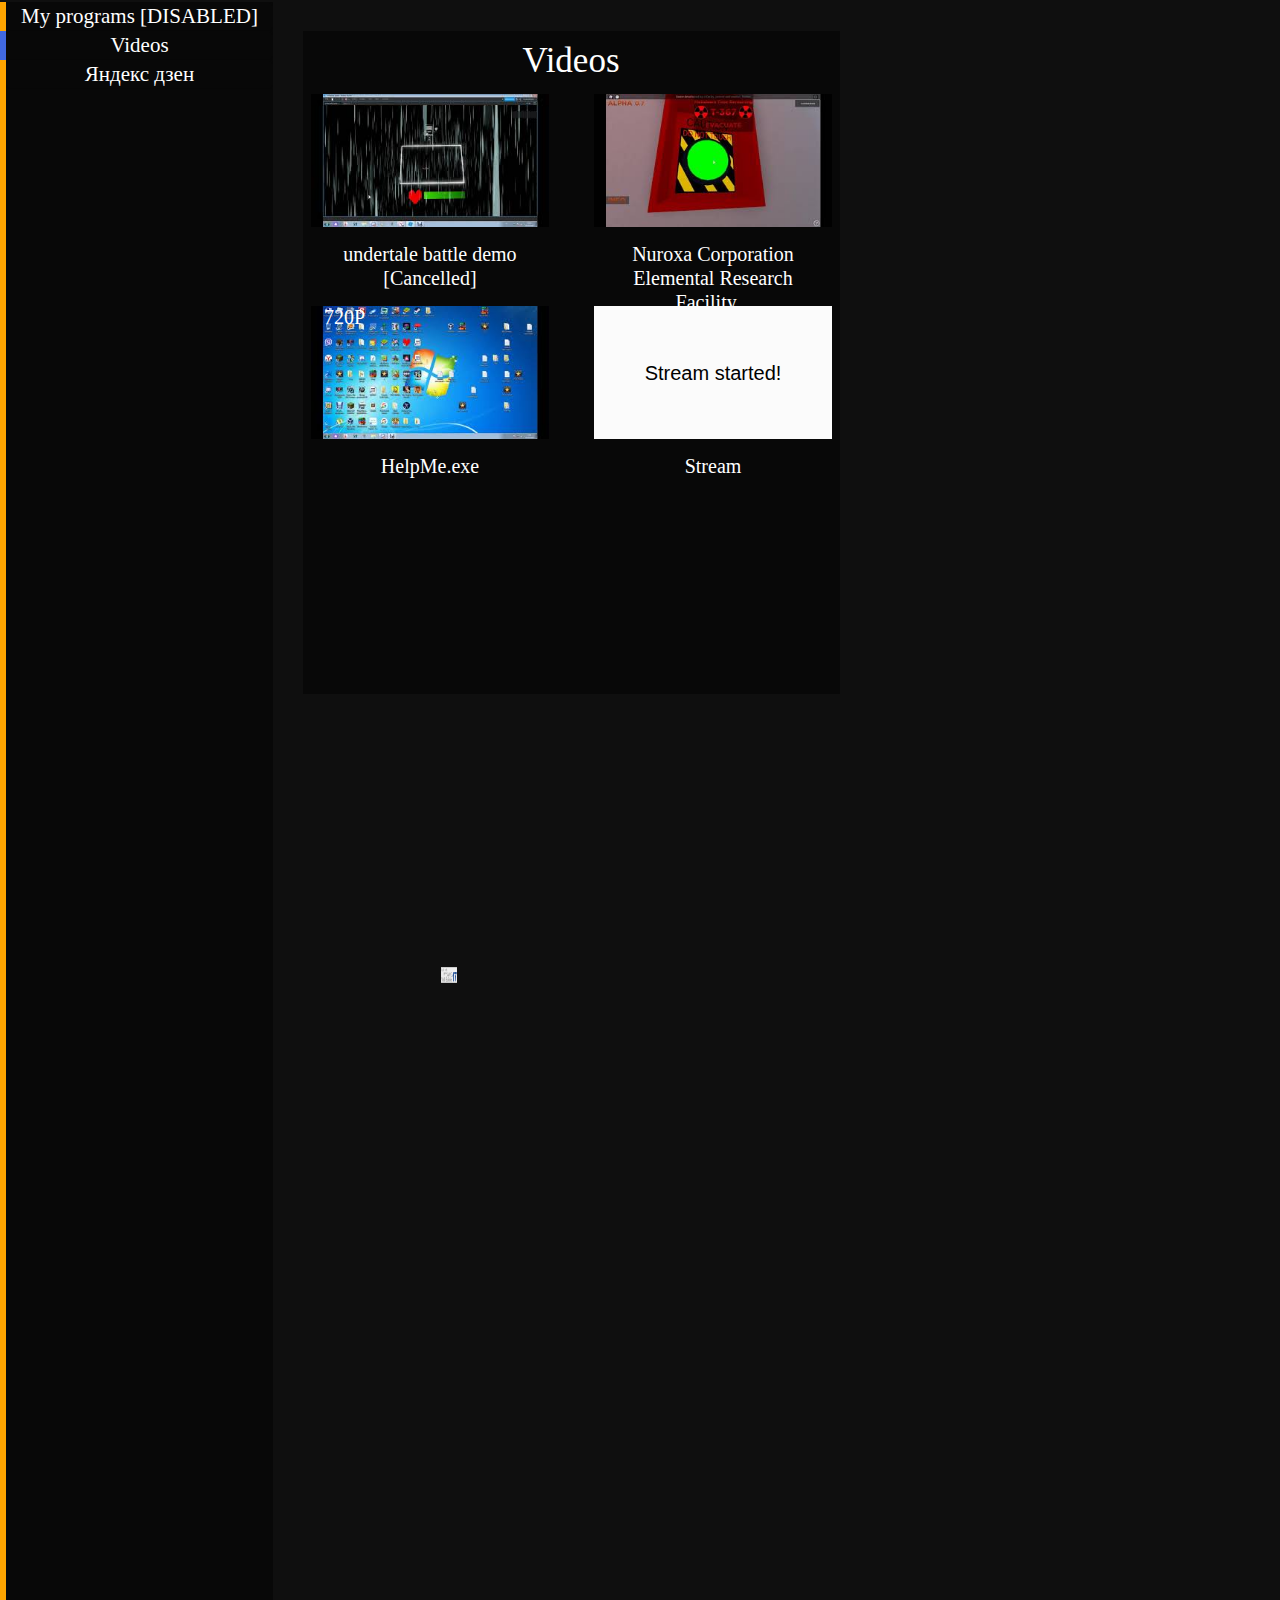
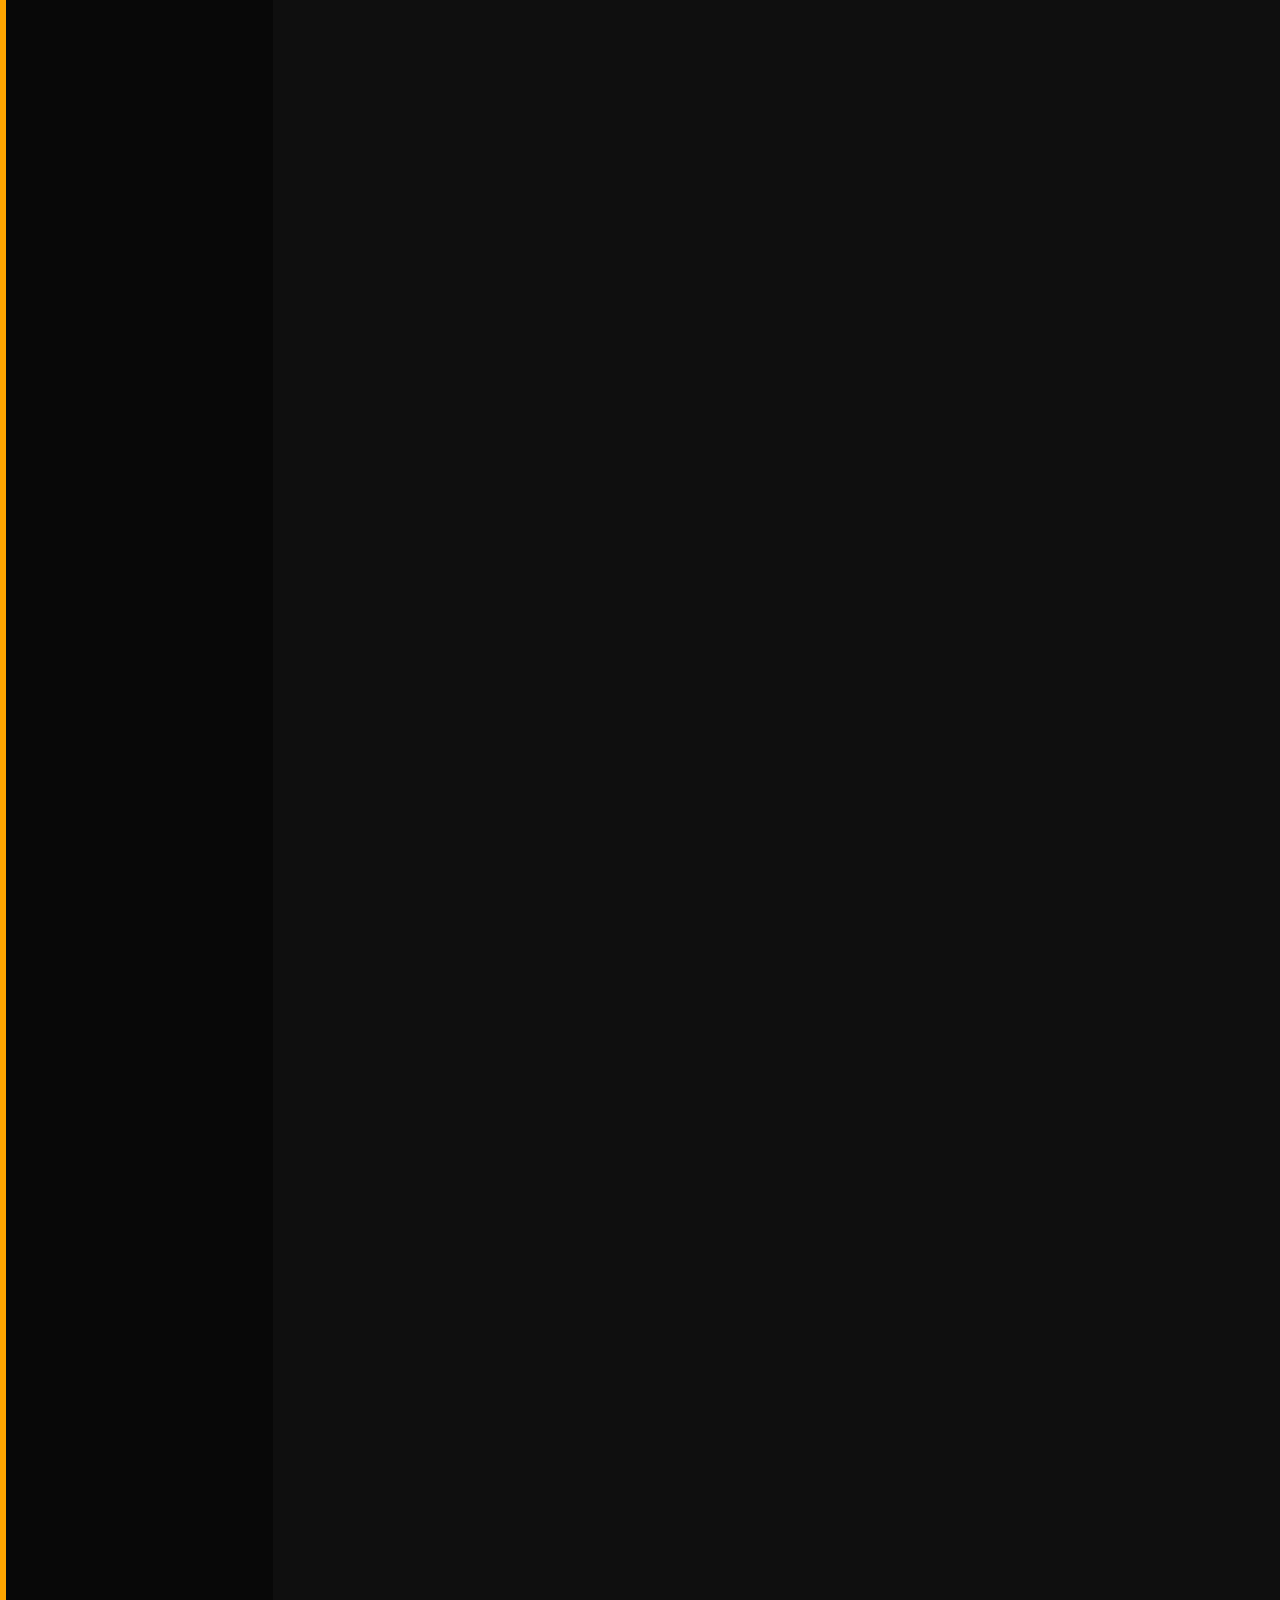
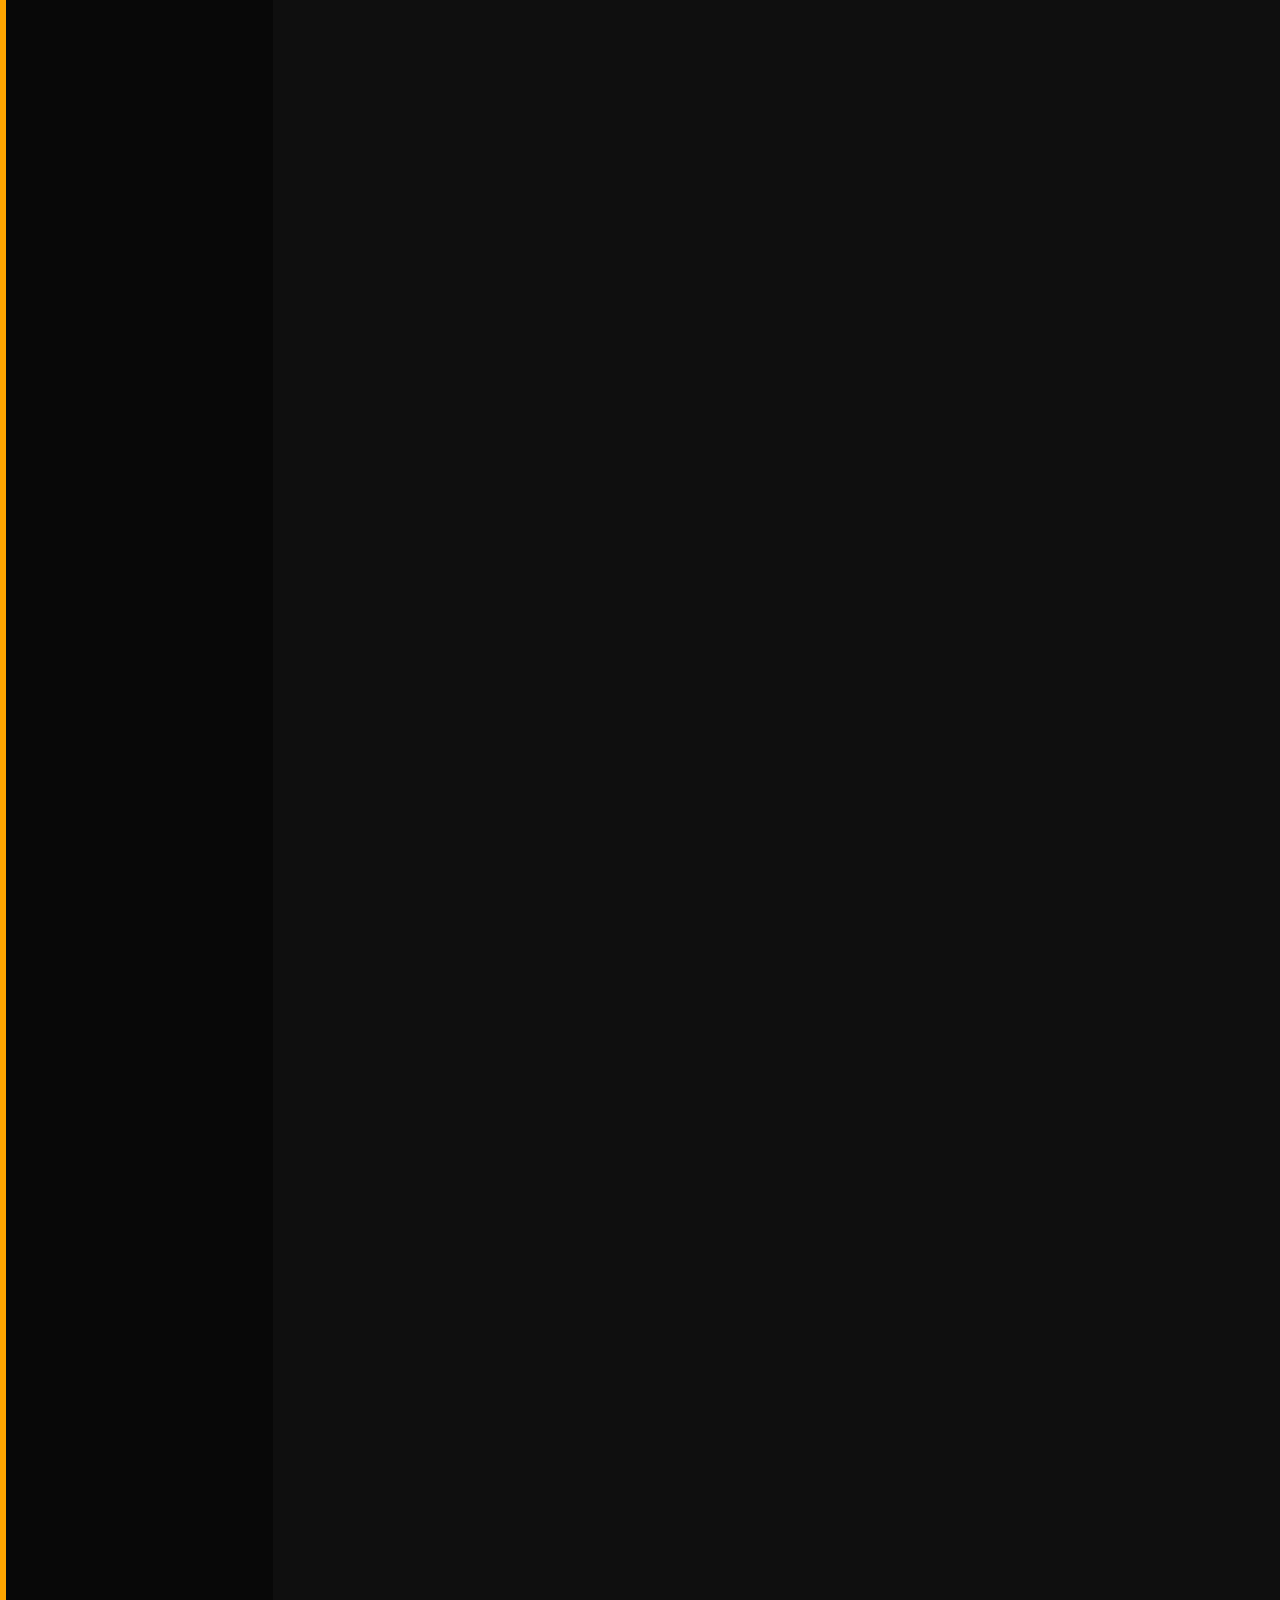
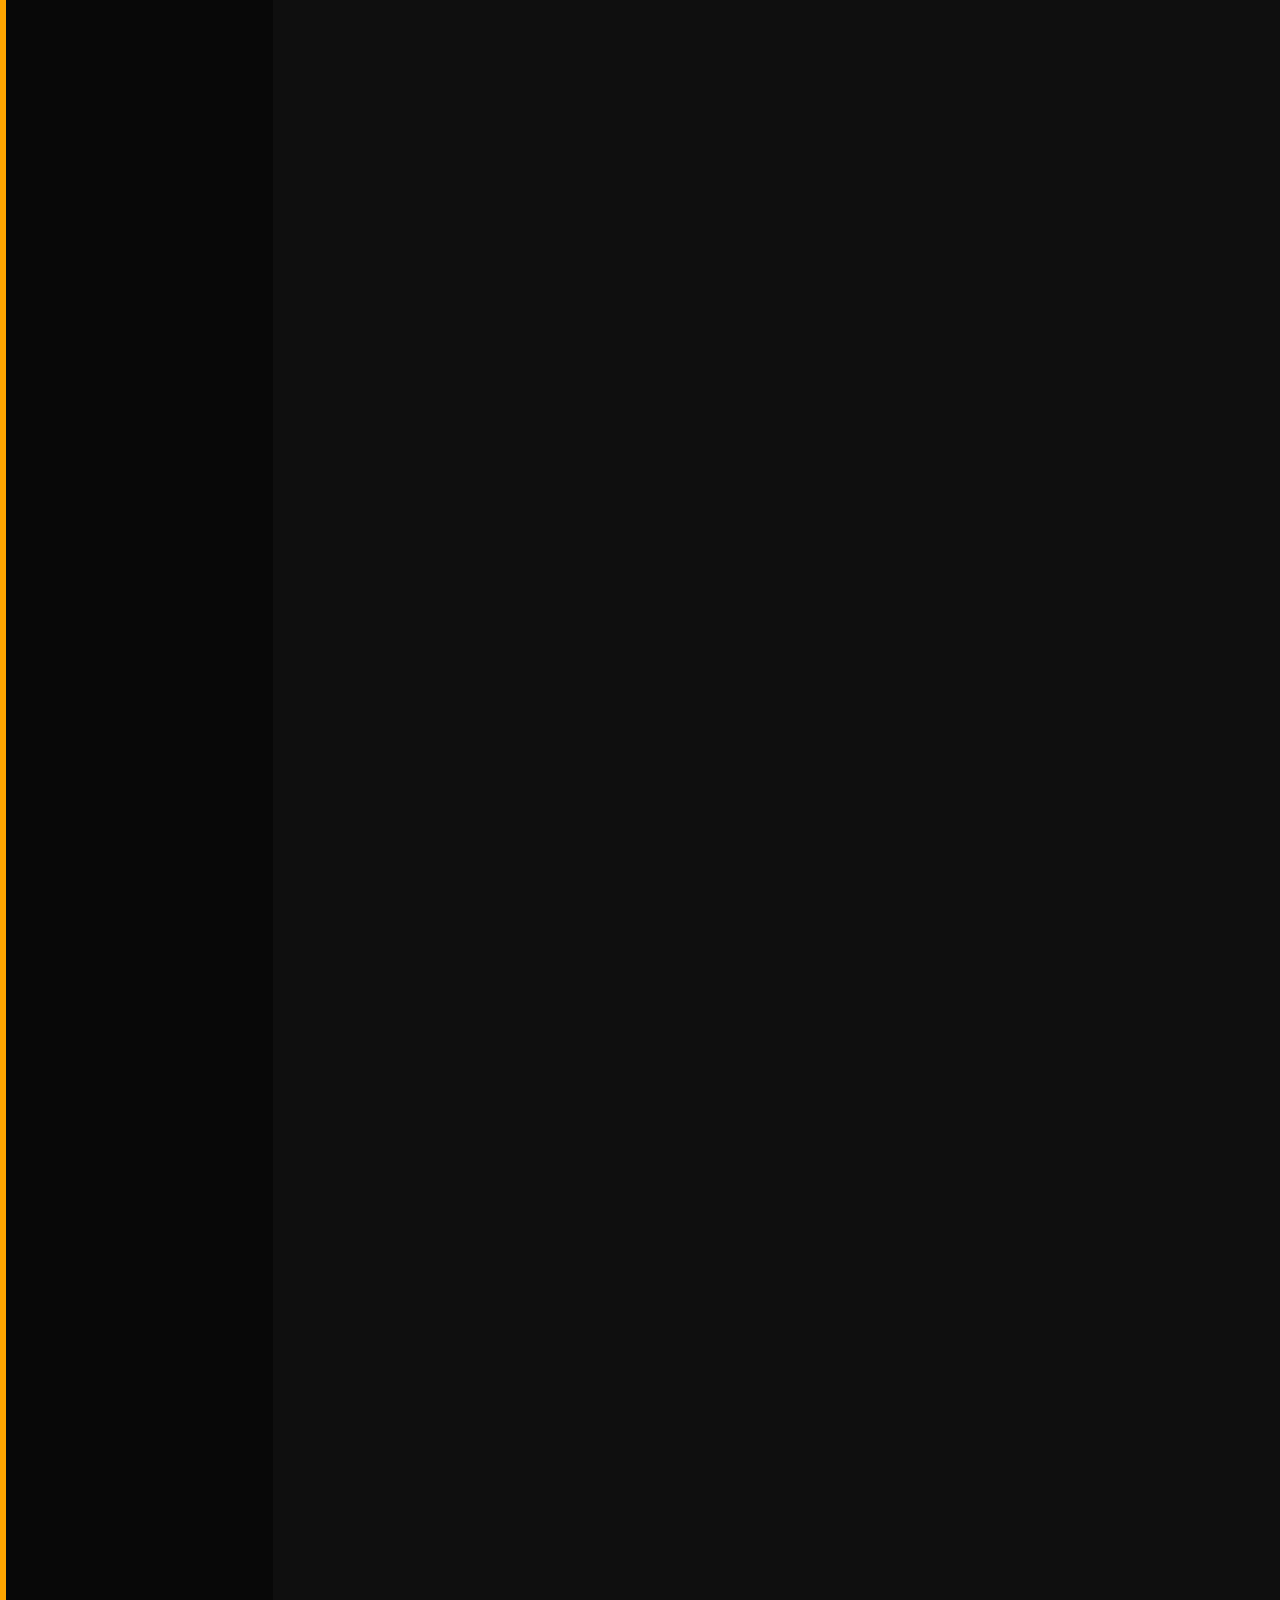
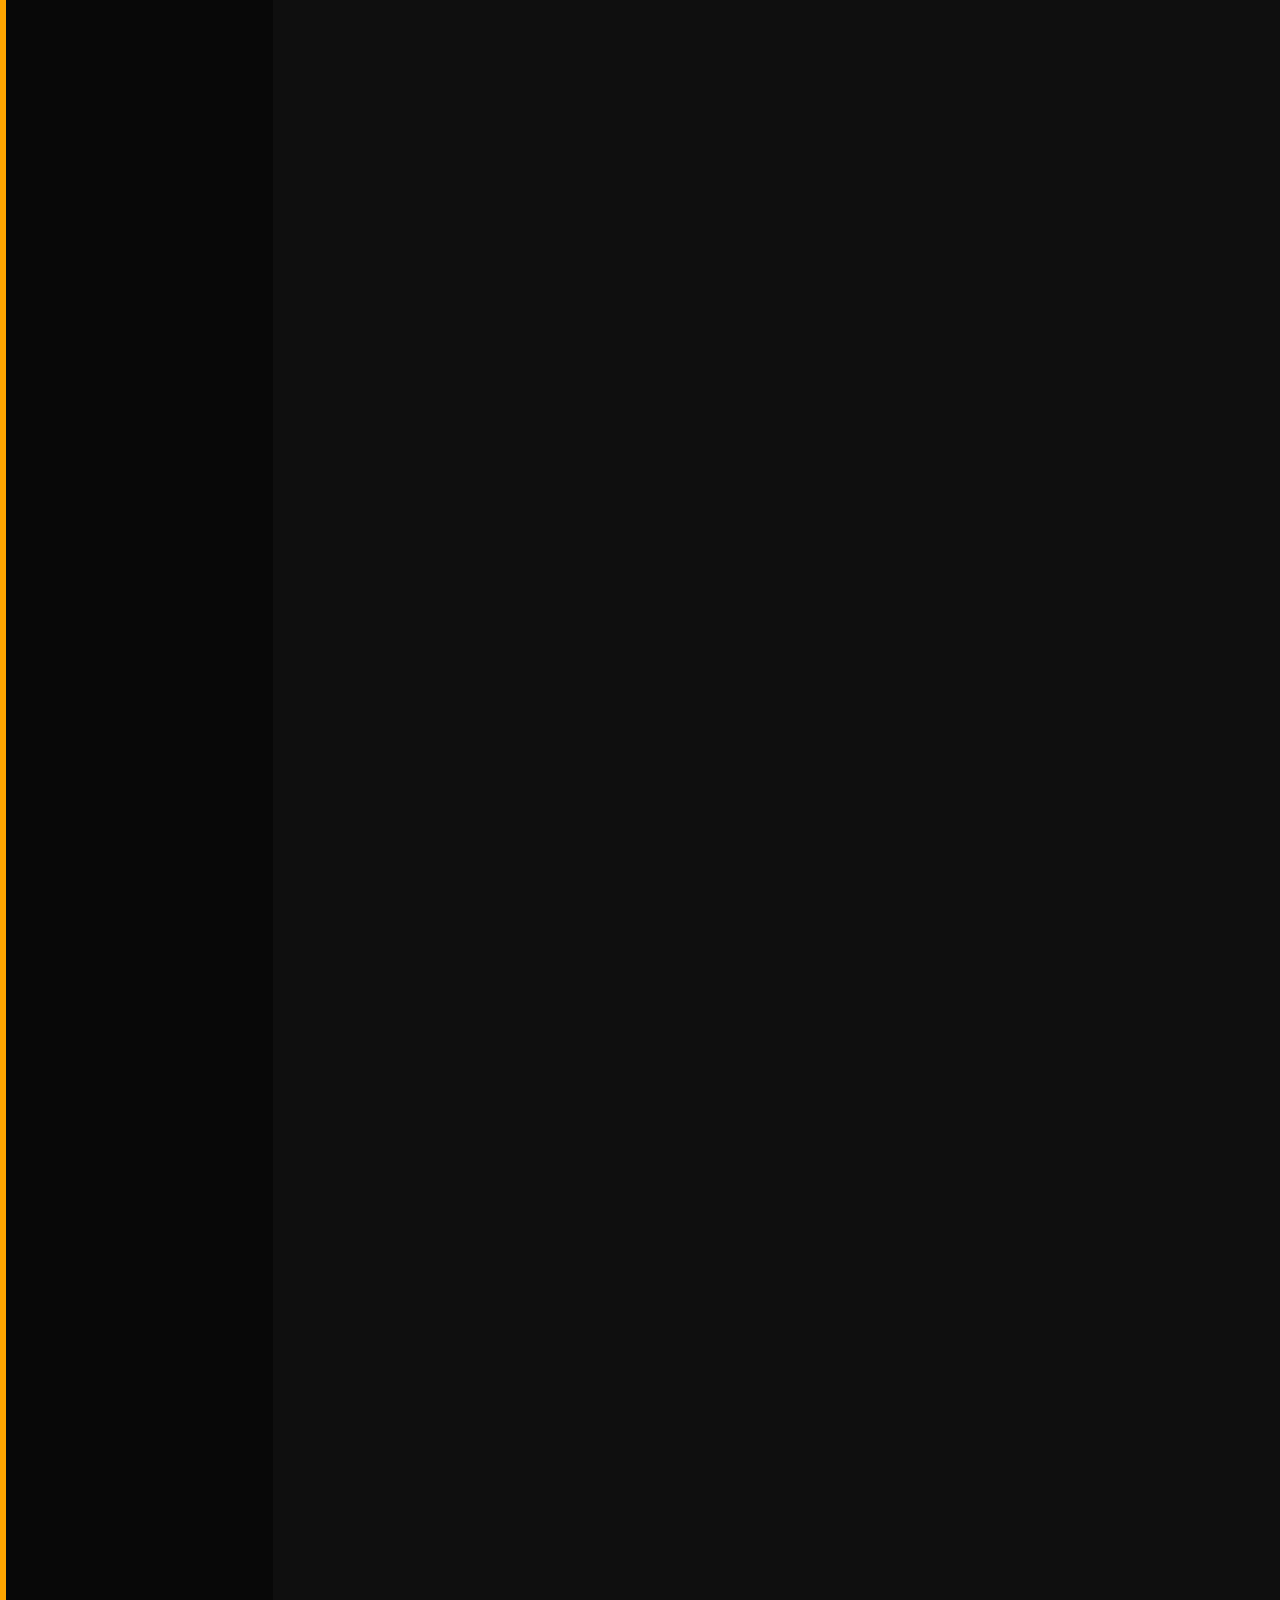
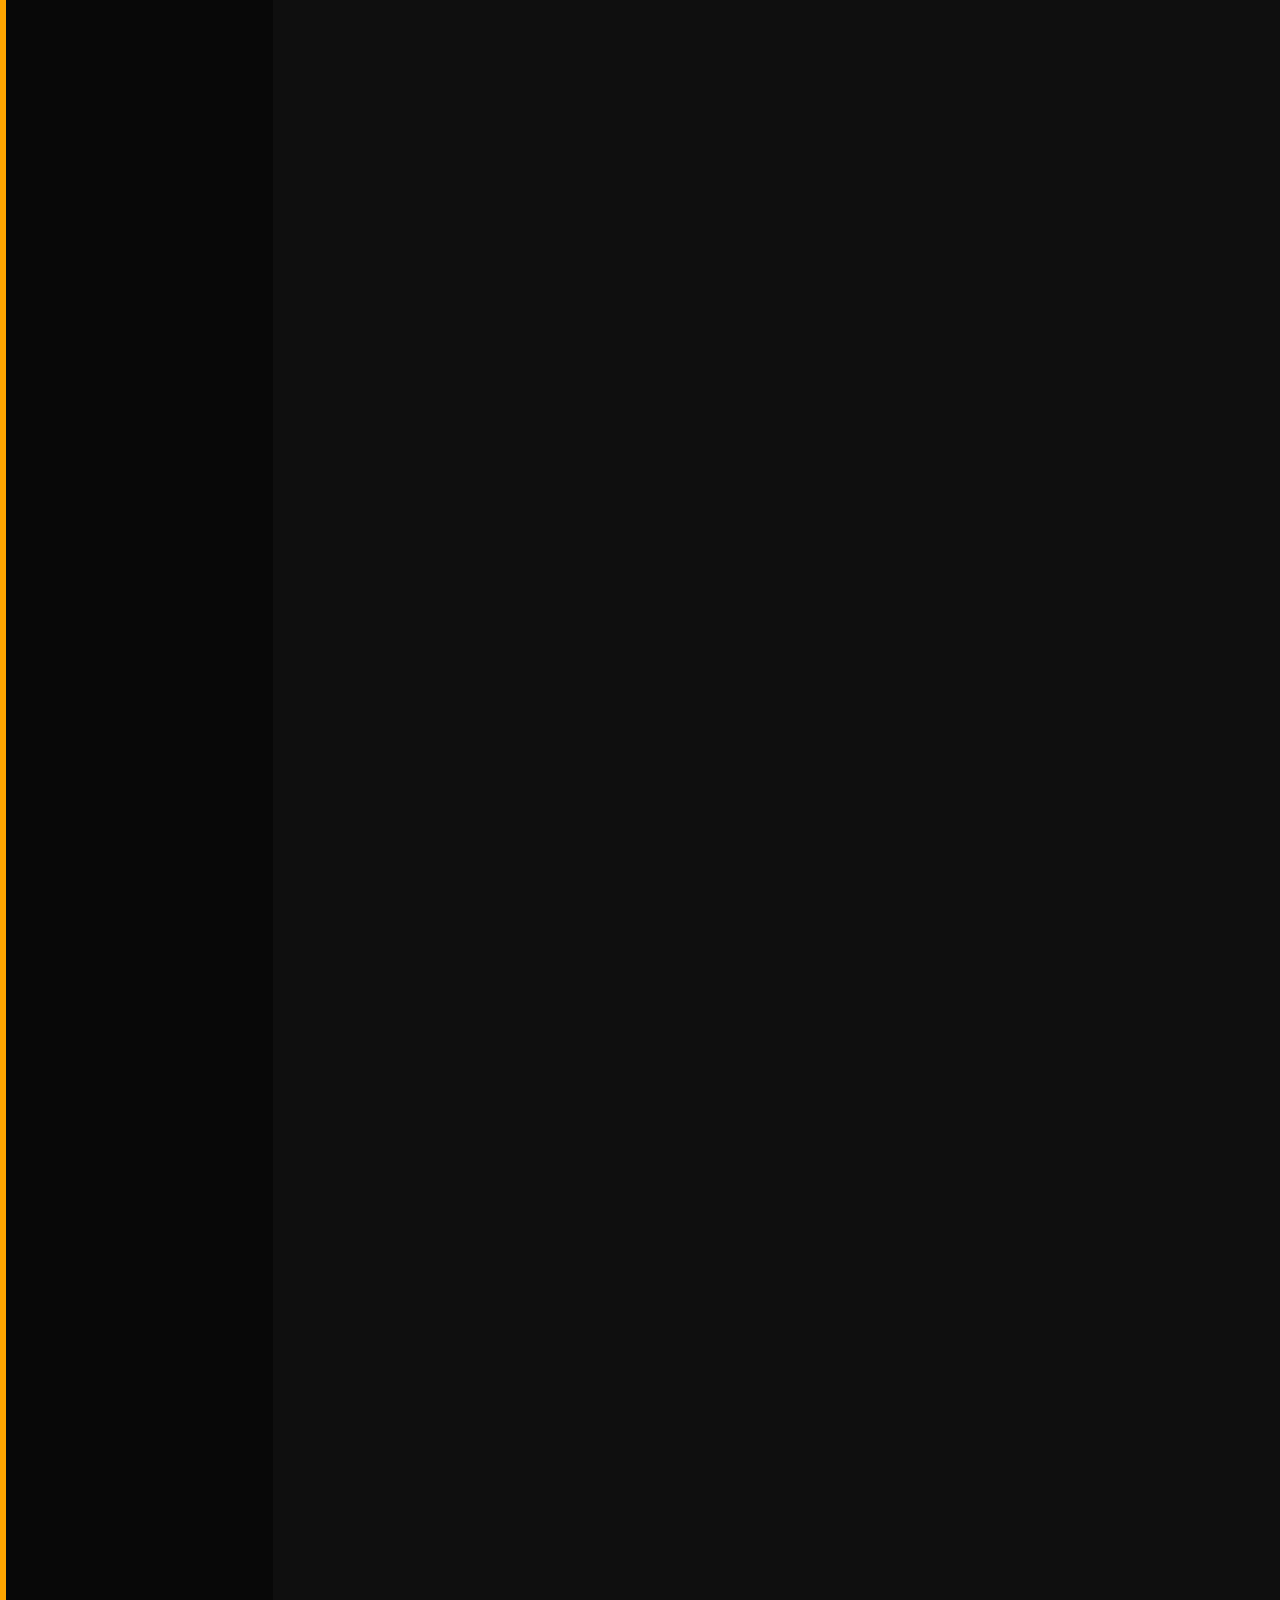
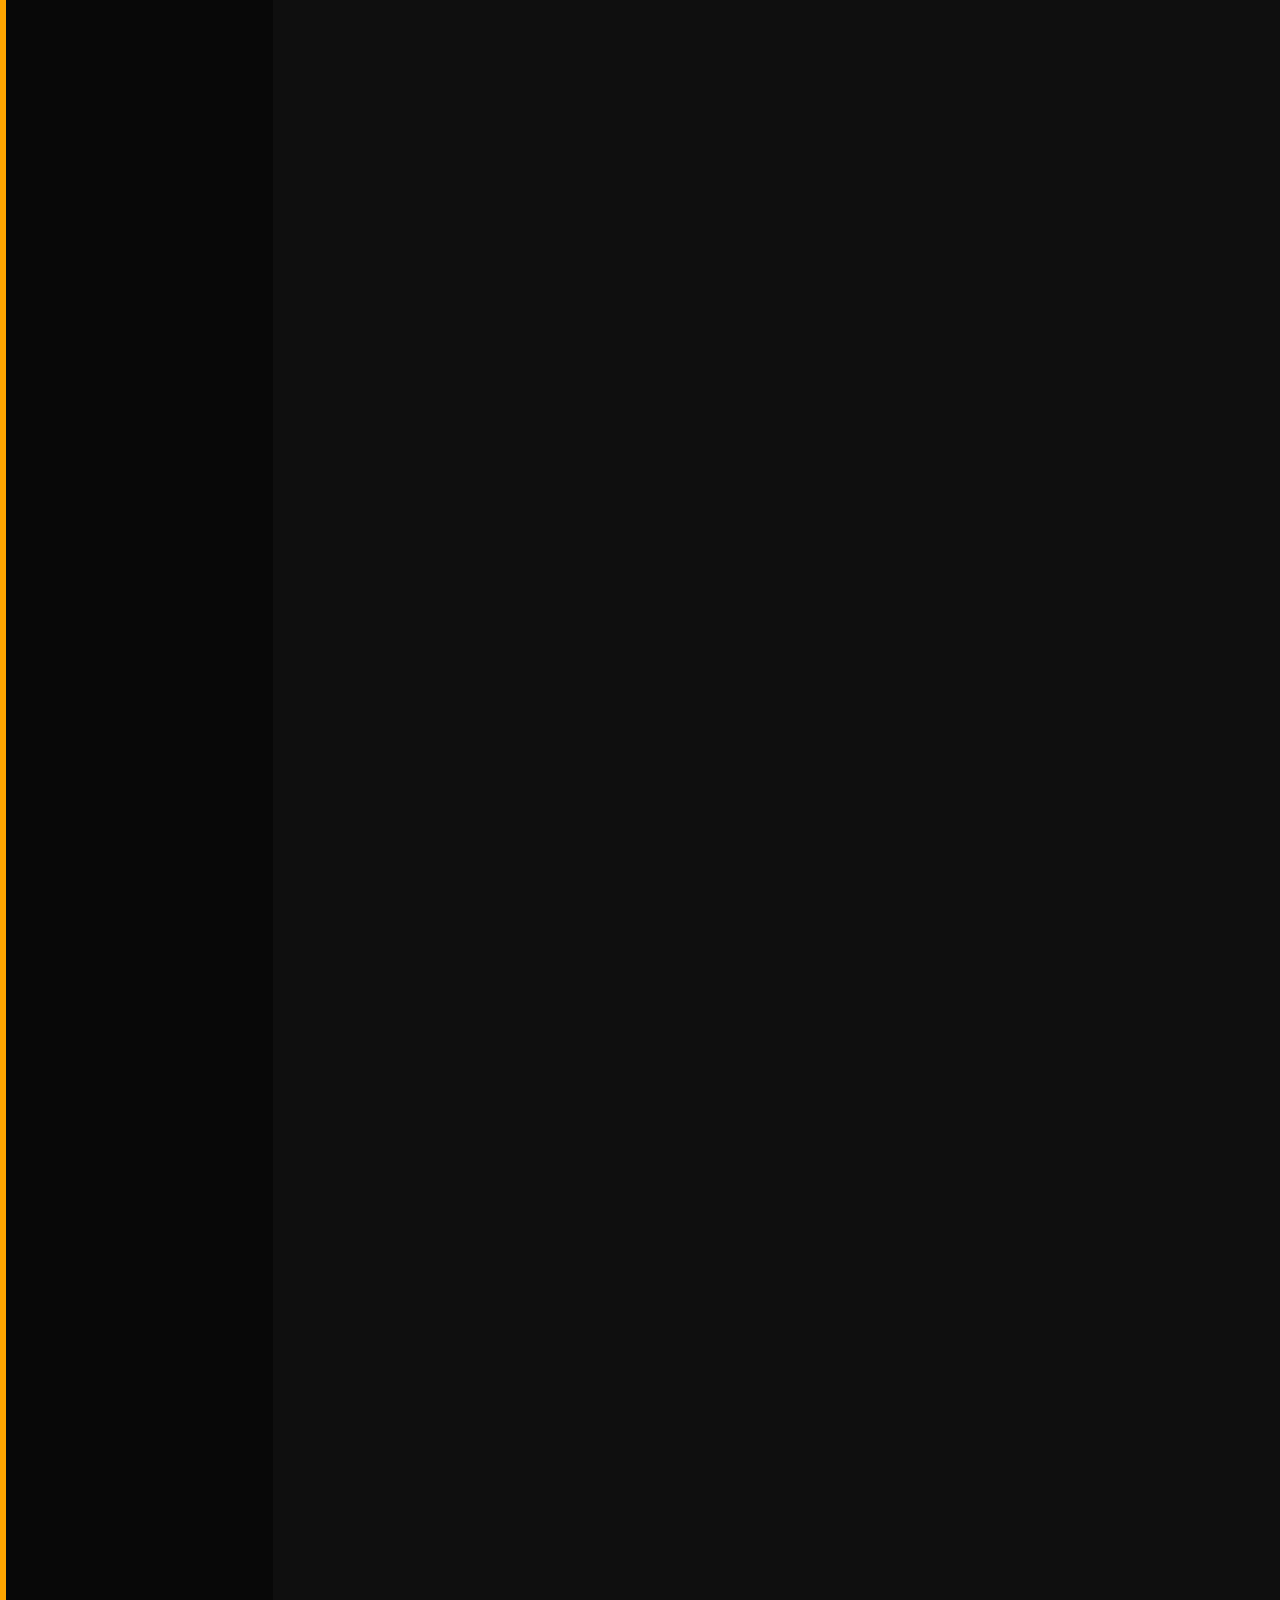
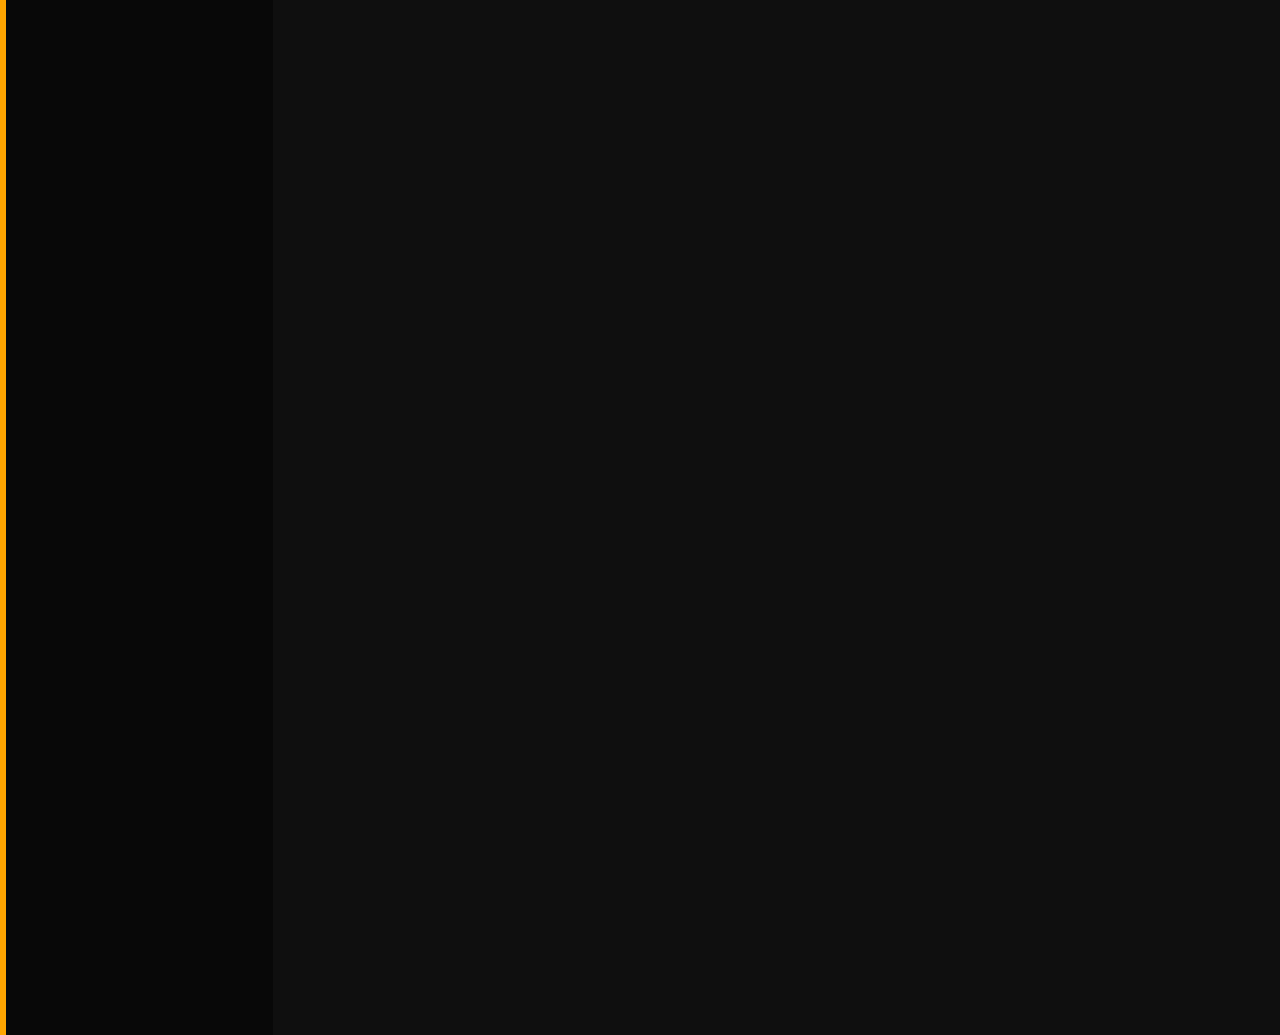
<file: index.html>
<!doctype html>
<html>
<head>
<meta charset="utf-8">
<title>Untitled Page</title>
<meta name="generator" content="WYSIWYG Web Builder 17 Trial Version - https://www.wysiwygwebbuilder.com">
<link href="base/jquery-ui.min.css" rel="stylesheet">
<link href="Untitled1.css" rel="stylesheet">
<link href="index.css" rel="stylesheet">
<script src="jquery-3.6.0.min.js"></script>
<script src="jquery-ui.min.js"></script>
<script src="wwb17.min.js"></script>
<script>
$(document).ready(function()
{
   $("#ThemeableButton1").button();
});
</script>
</head>
<body>
<a href="https://www.wysiwygwebbuilder.com" target="_blank"><img src="images/builtwithwwb17.png" alt="WYSIWYG Web Builder" style="position:absolute;left:441px;top:967px;margin: 0;border-width:0;z-index:250" width="16" height="16"></a>
<div id="Layer1" style="position:absolute;text-align:center;left:6px;top:2px;width:267px;height:12233px;z-index:19;">
<div id="Layer1_Container" style="width:267px;position:relative;margin-left:auto;margin-right:auto;text-align:left;">
<input type="submit" id="Button1" name="" value="My programs [DISABLED]" style="position:absolute;left:0px;top:0px;width:267px;height:29px;z-index:0;">
<input type="submit" id="Button2" onclick="ShowObjectWithEffect('Layer5', 1, 'dropup', 850, 'easeOutQuad');MoveObject('Layer4',0,30);return false;" name="" value="Videos" style="position:absolute;left:0px;top:29px;width:267px;height:29px;z-index:1;">
<a id="Button3" href="https://zen.yandex.ru/id/62419c77bce3af6e06b22d95" style="position:absolute;left:0px;top:58px;width:267px;height:29px;z-index:2;">Яндекс дзен</a>
</div>
</div>
<div id="Layer2" style="position:absolute;text-align:left;left:0px;top:2px;width:6px;height:12233px;z-index:20;">
<div id="Layer4" style="position:absolute;text-align:left;left:0px;top:29px;width:6px;height:29px;z-index:3;">
</div>
</div>
<div id="Layer3" style="position:absolute;text-align:left;visibility:hidden;left:303px;top:31px;width:537px;height:185px;z-index:21;">
<div id="wb_Text1" style="position:absolute;left:80px;top:9px;width:376px;height:46px;text-align:center;z-index:4;">
<span style="color:#FFFFFF;font-family:'Segoe UI Light';font-size:35px;">Windows 10 Theme</span></div>
<button type="submit" id="ThemeableButton1" name="" value="Download" style="position:absolute;left:40px;top:142px;width:457px;height:24px;z-index:5;">Download</button>
</div>
<div id="Layer5" style="position:absolute;text-align:left;left:303px;top:31px;width:537px;height:663px;z-index:22;">
<div id="wb_Text2" style="position:absolute;left:80px;top:9px;width:376px;height:46px;text-align:center;z-index:7;">
<span style="color:#FFFFFF;font-family:'Segoe UI Light';font-size:35px;">Videos</span></div>
<div id="wb_Image1" style="position:absolute;left:8px;top:63px;width:238px;height:133px;z-index:8;">
<a href="./video1.html"><img src="images/undertale battle demo [Cancelled].jpg" id="Image1" alt="" width="238" height="134"></a></div>
<div id="wb_Text3" style="position:absolute;left:8px;top:212px;width:238px;height:53px;text-align:center;z-index:9;">
<span style="color:#FFFFFF;font-family:'Segoe UI Light';font-size:20px;">undertale battle demo [Cancelled]</span></div>
<div id="wb_Image2" style="position:absolute;left:291px;top:63px;width:238px;height:133px;z-index:10;">
<a href="./video2.html"><img src="images/Nuroxa Corporation Elemental Research Facility (Shutdown core) [CLOSED].jpg" id="Image2" alt="" width="238" height="134"></a></div>
<div id="wb_Text4" style="position:absolute;left:291px;top:212px;width:238px;height:53px;text-align:center;z-index:11;">
<span style="color:#FFFFFF;font-family:'Segoe UI Light';font-size:20px;">Nuroxa Corporation Elemental Research Facility...</span></div>
<div id="wb_Image3" style="position:absolute;left:8px;top:275px;width:238px;height:133px;z-index:12;">
<a href="./video1.html"><img src="images/HelpMe.exe.jpg" id="Image3" alt="" width="238" height="134"></a></div>
<div id="wb_Text5" style="position:absolute;left:8px;top:424px;width:238px;height:27px;text-align:center;z-index:13;">
<span style="color:#FFFFFF;font-family:'Segoe UI Light';font-size:20px;">HelpMe.exe</span></div>
<div id="wb_Text6" style="position:absolute;left:291px;top:424px;width:238px;height:27px;text-align:center;z-index:14;" onclick="window.location.href='./stream.html';return false;">
<span style="color:#FFFFFF;font-family:'Segoe UI Light';font-size:20px;">Stream</span></div>
<div id="Layer6" style="position:absolute;text-align:left;left:291px;top:275px;width:238px;height:133px;z-index:15;" onclick="window.location.href='./stream.html';return false;">
<div id="wb_JavaScript1" style="position:absolute;left:0px;top:56px;width:238px;height:21px;z-index:6;">
<div style="color:#000000;font-size:20px;font-family:Arial;font-weight:normal;font-style:normal;text-align:center;text-decoration:none" id="countdown"></div>
<script>
var strTargetDate = "01/03/2022 11:00 AM";
var strFormat = "$DAYS$ D, $HOURS$ H, $MINUTES$ M, $SECONDS$ S.";
var strExpired = "Stream started!";

function doCountDown(seconds) 
{
   if (seconds < 0) 
   {
      document.getElementById("countdown").innerHTML = strExpired;
      return;
   }
   var strMsg = strFormat;
   strMsg = strMsg.replace("$DAYS$",    ((Math.floor(seconds/86400))%100000).toString());
   strMsg = strMsg.replace("$HOURS$",   ((Math.floor(seconds/3600))%24).toString());
   strMsg = strMsg.replace("$MINUTES$", ((Math.floor(seconds/60))%60).toString());
   strMsg = strMsg.replace("$SECONDS$",  ((Math.floor(seconds))%60).toString()); 

   document.getElementById("countdown").innerHTML = strMsg;

   setTimeout("doCountDown(" + (seconds-1).toString() + ")", 1000);
}
function initCountDown()
{
   var dtTarget = new Date(strTargetDate);
   var dtNow = new Date();
   var dtDiff = new Date(dtTarget-dtNow);
   var totalSeconds = Math.floor(dtDiff.valueOf()/1000);

   doCountDown(totalSeconds);
}
initCountDown();
</script>

</div>
</div>
<div id="wb_Text7" style="position:absolute;left:21px;top:275px;width:95px;height:24px;z-index:16;">
<span style="color:#FFFFFF;font-family:'Calibri Light';font-size:20px;">720P</span></div>
</div>
</body>
</html>
</file>
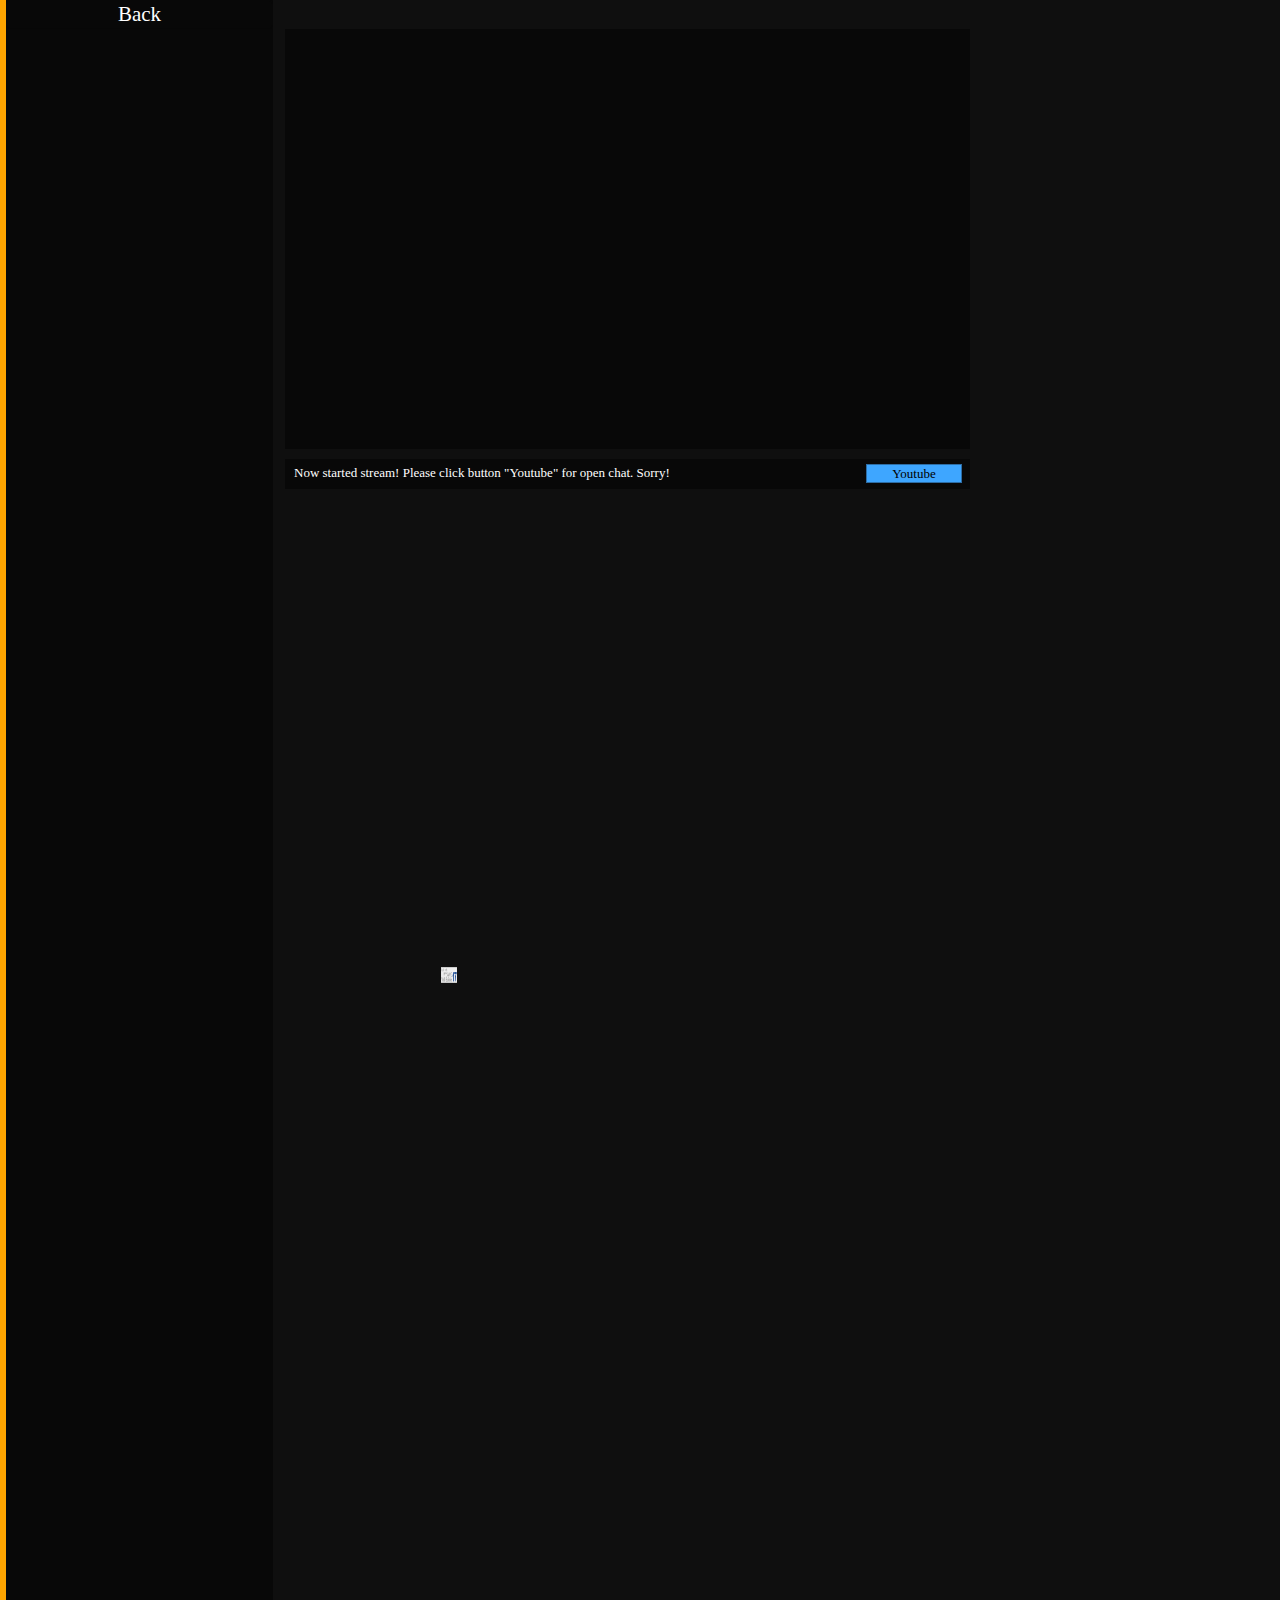
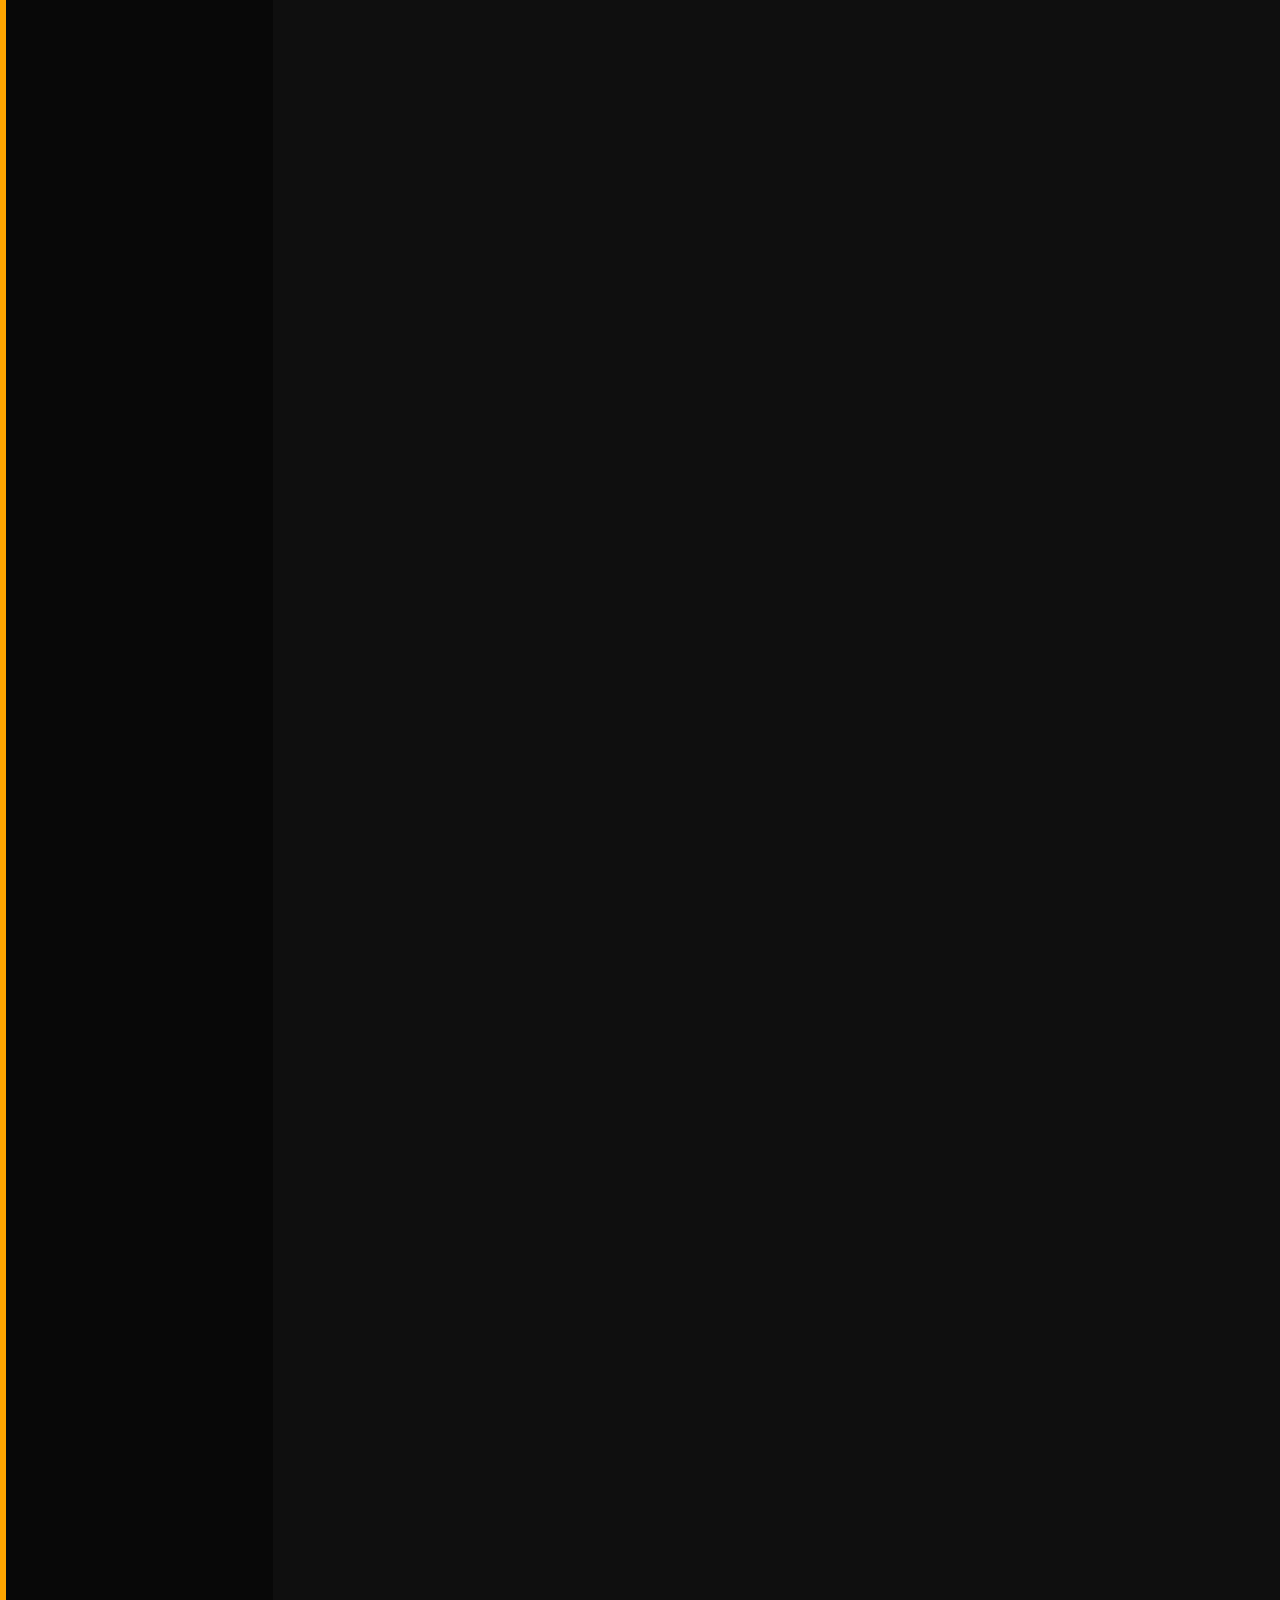
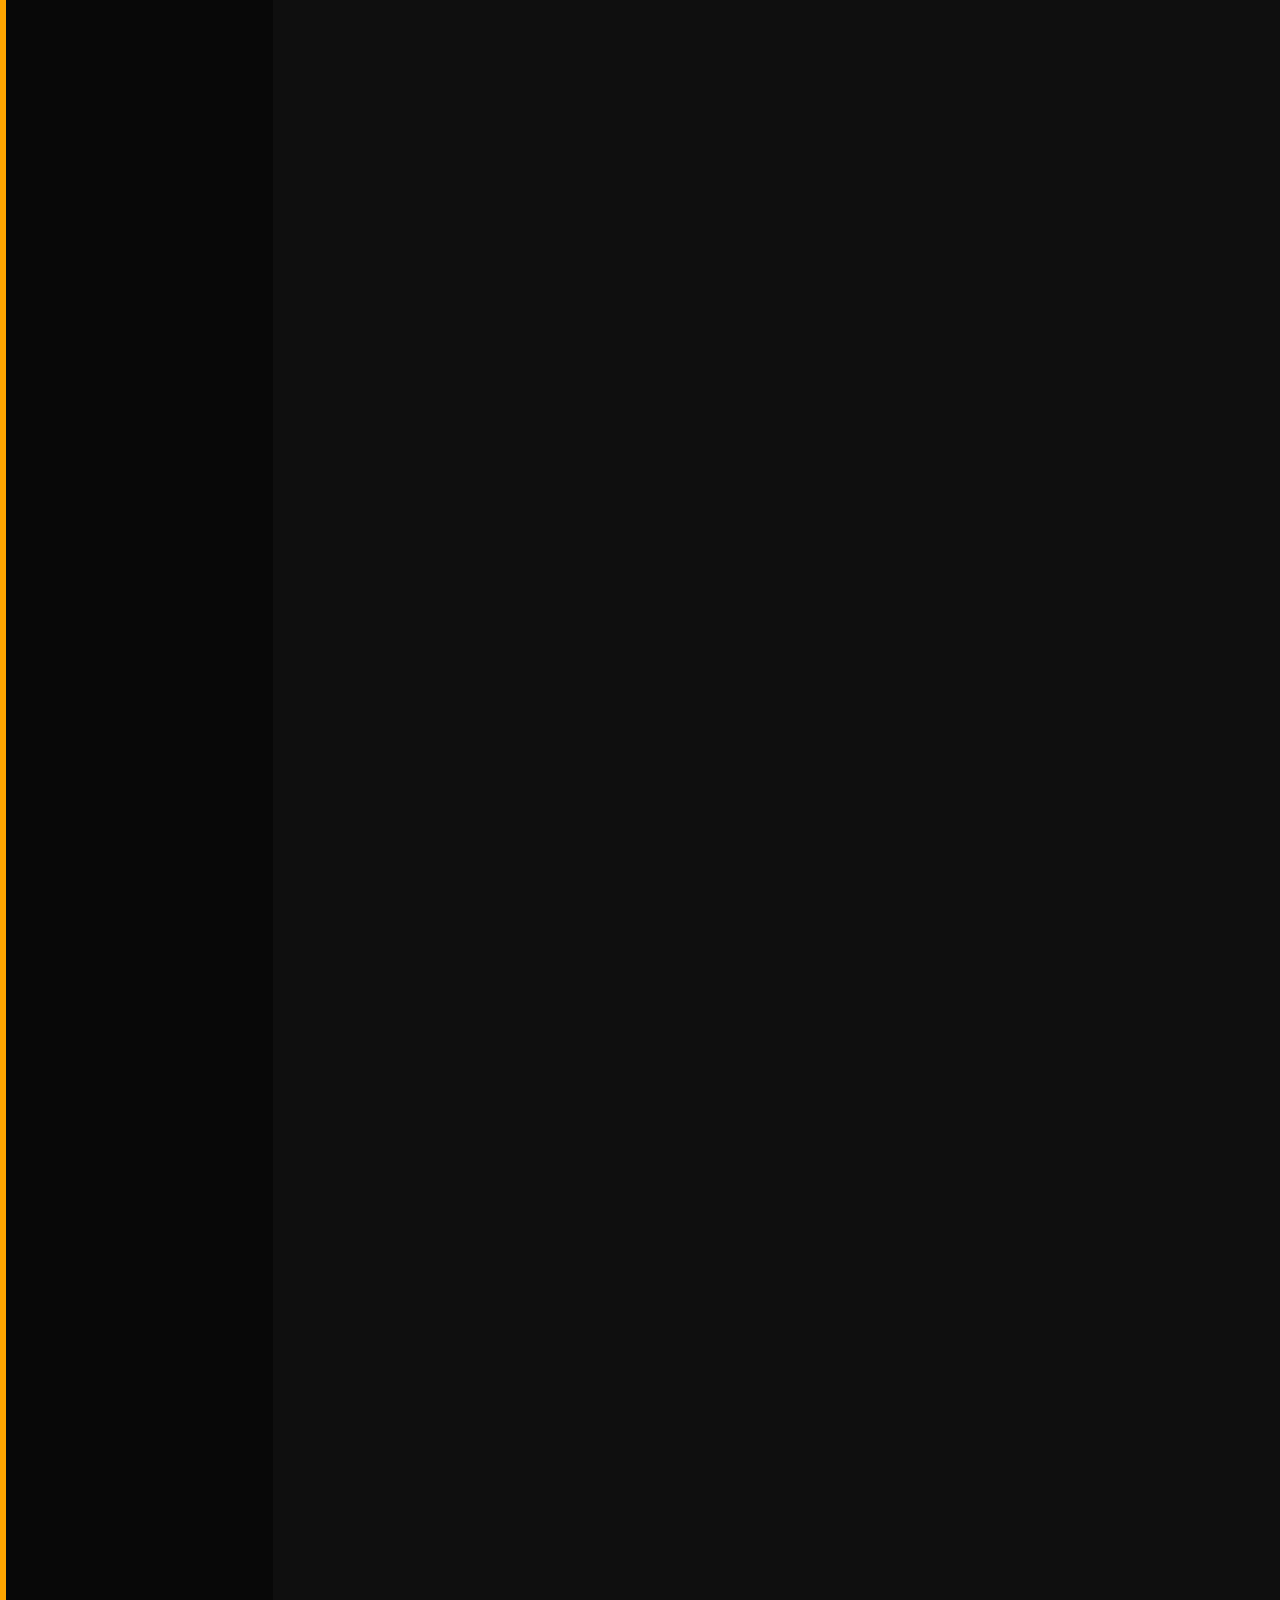
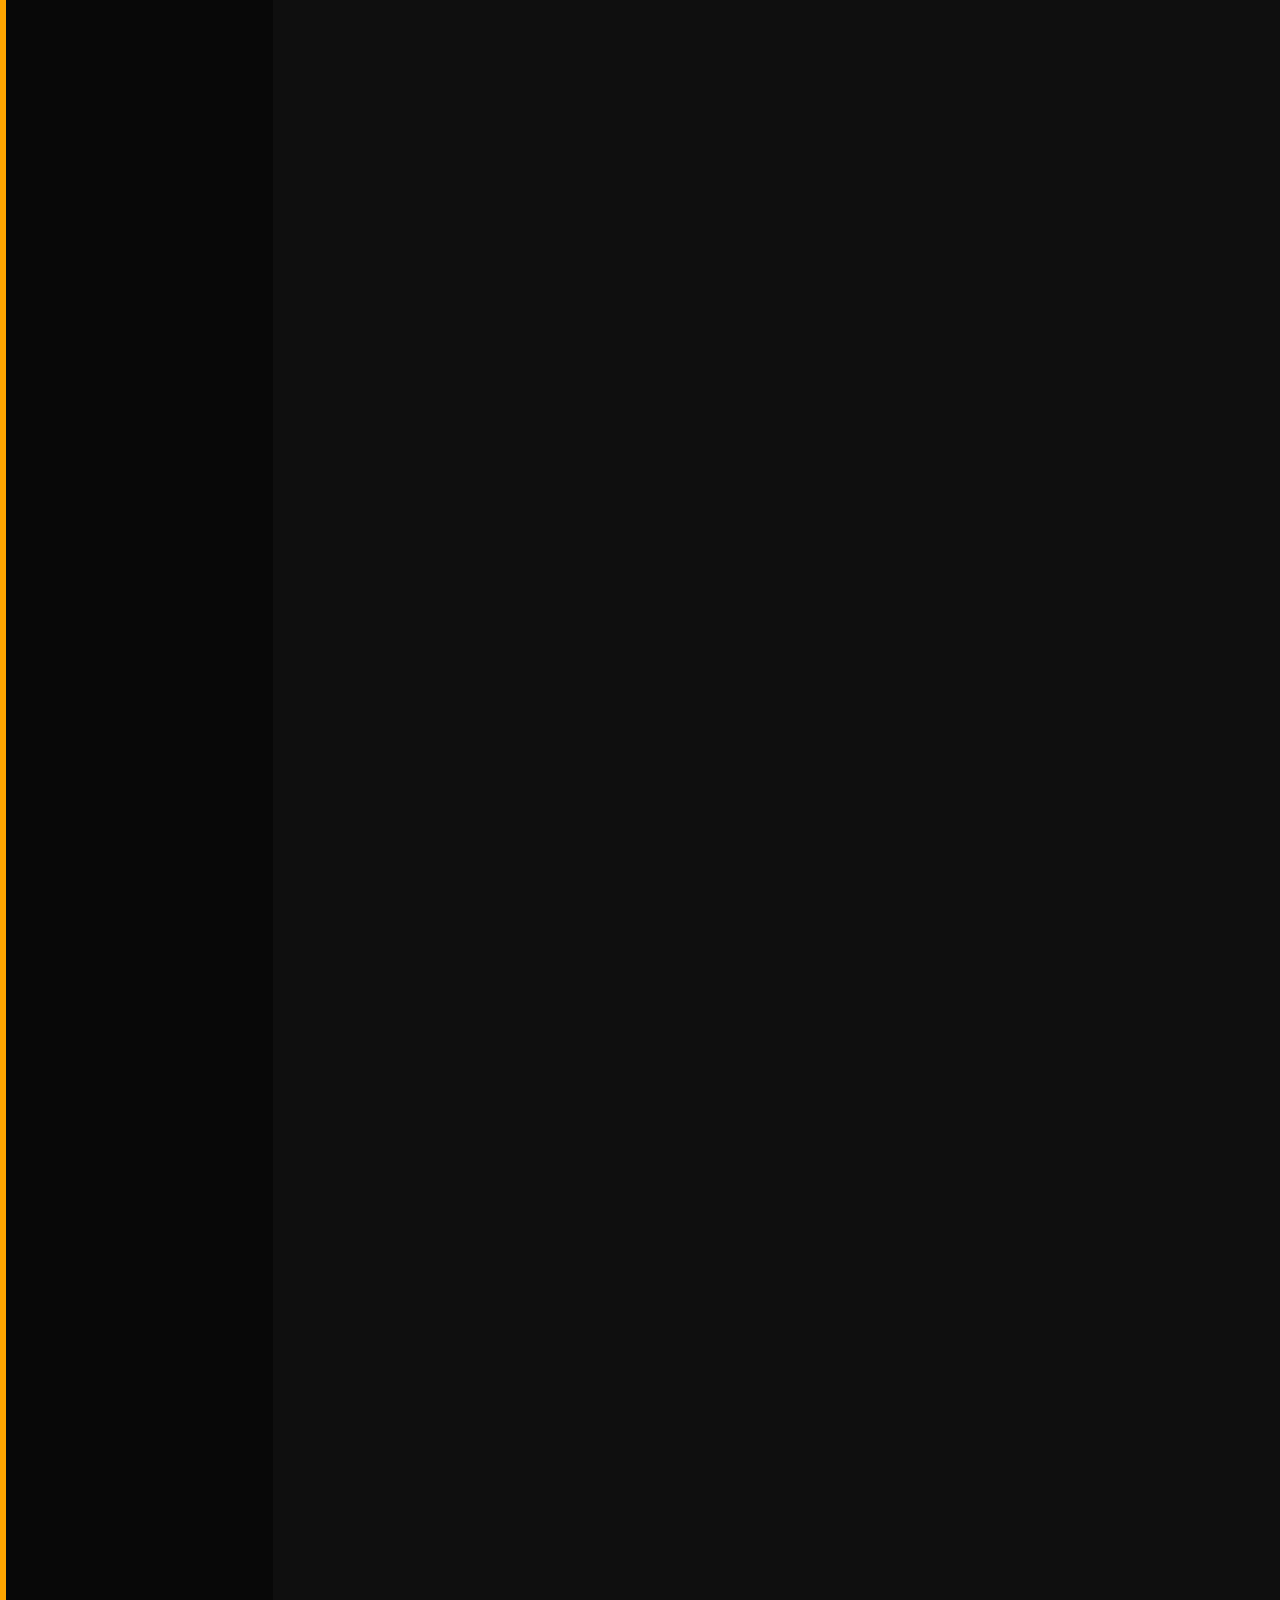
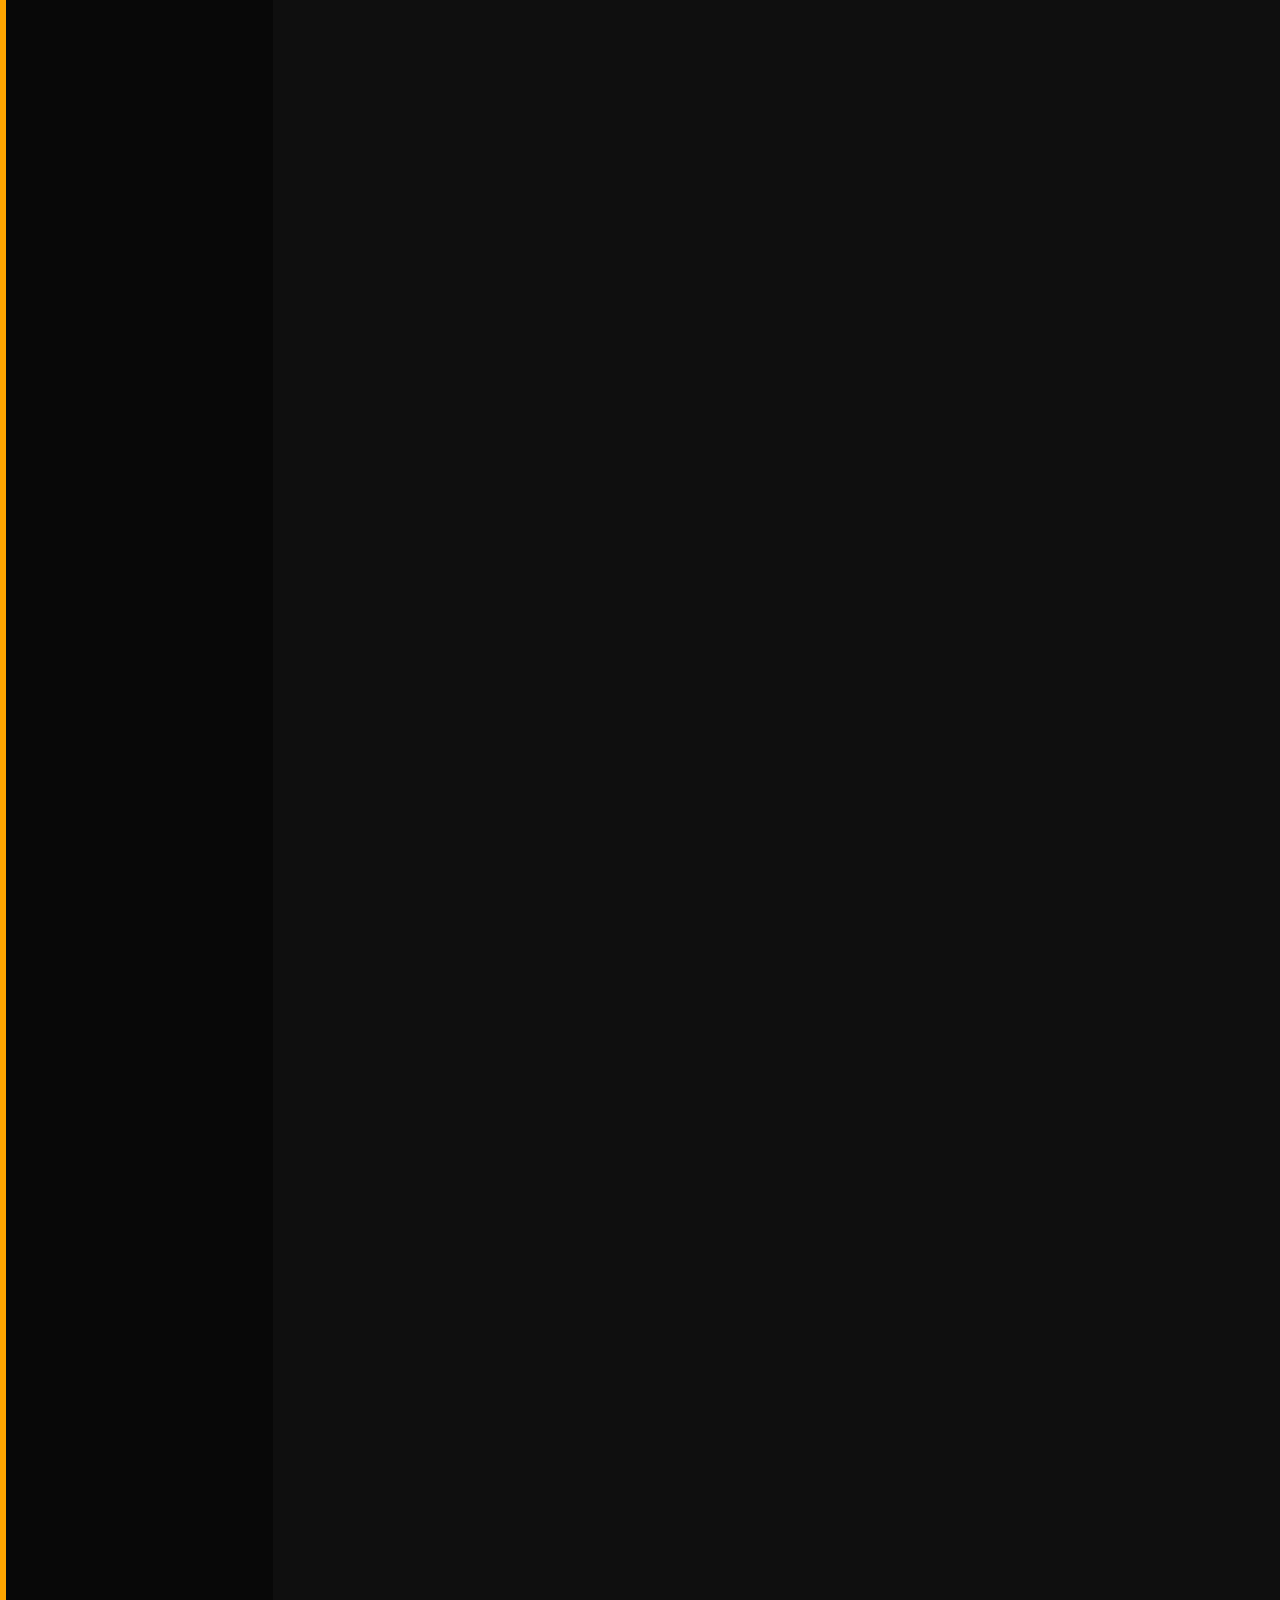
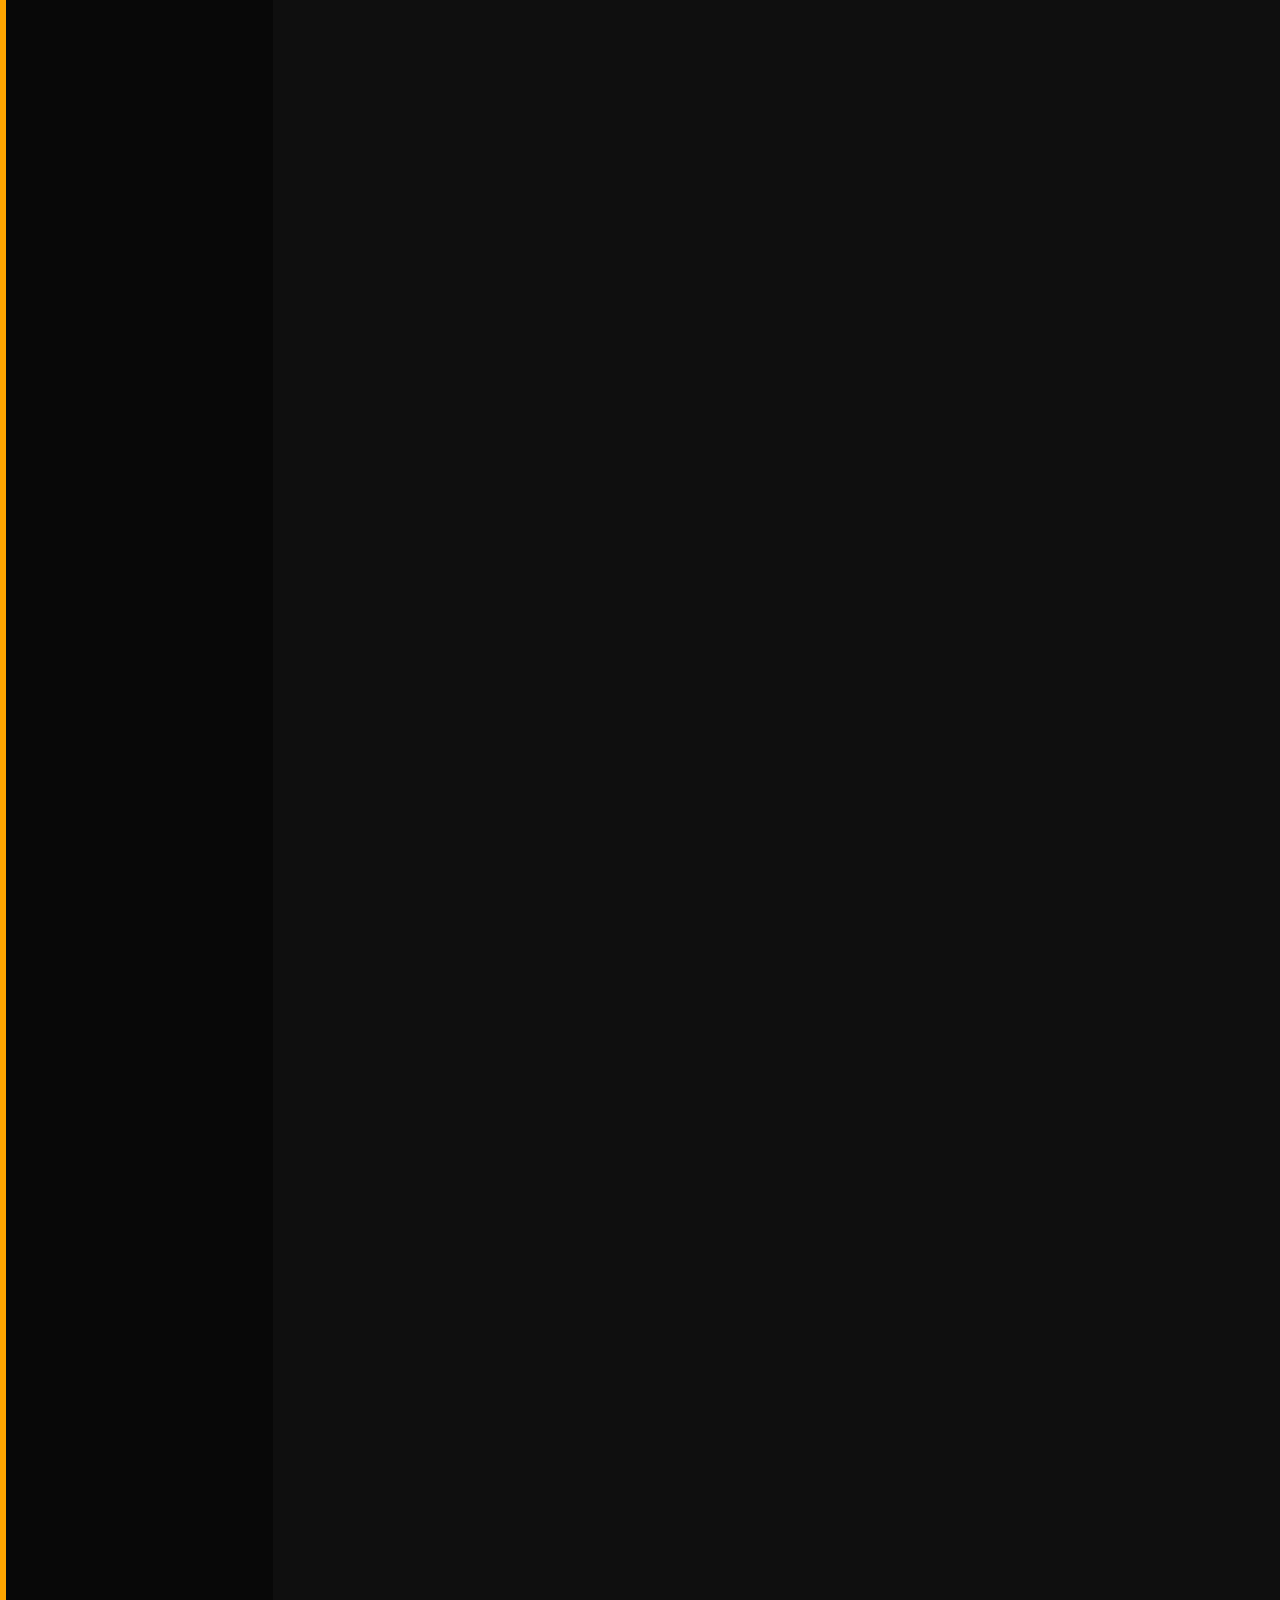
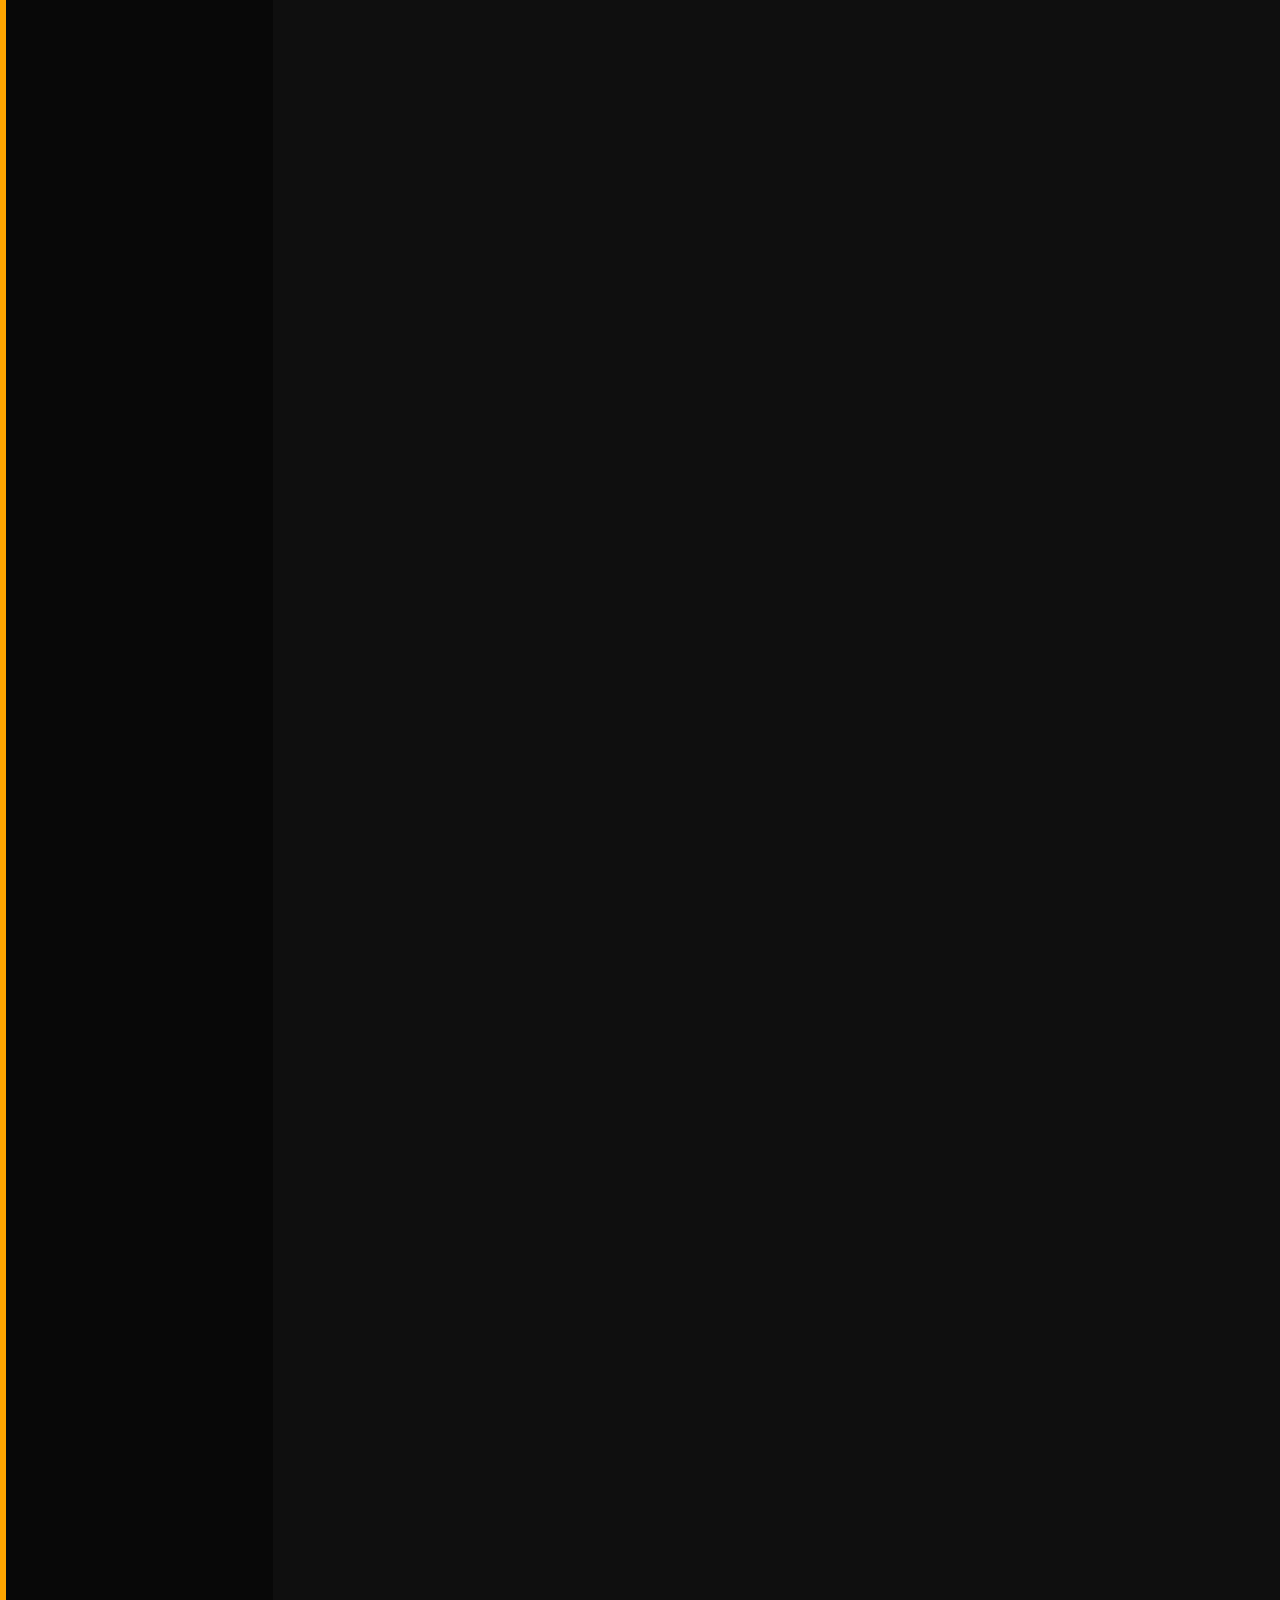
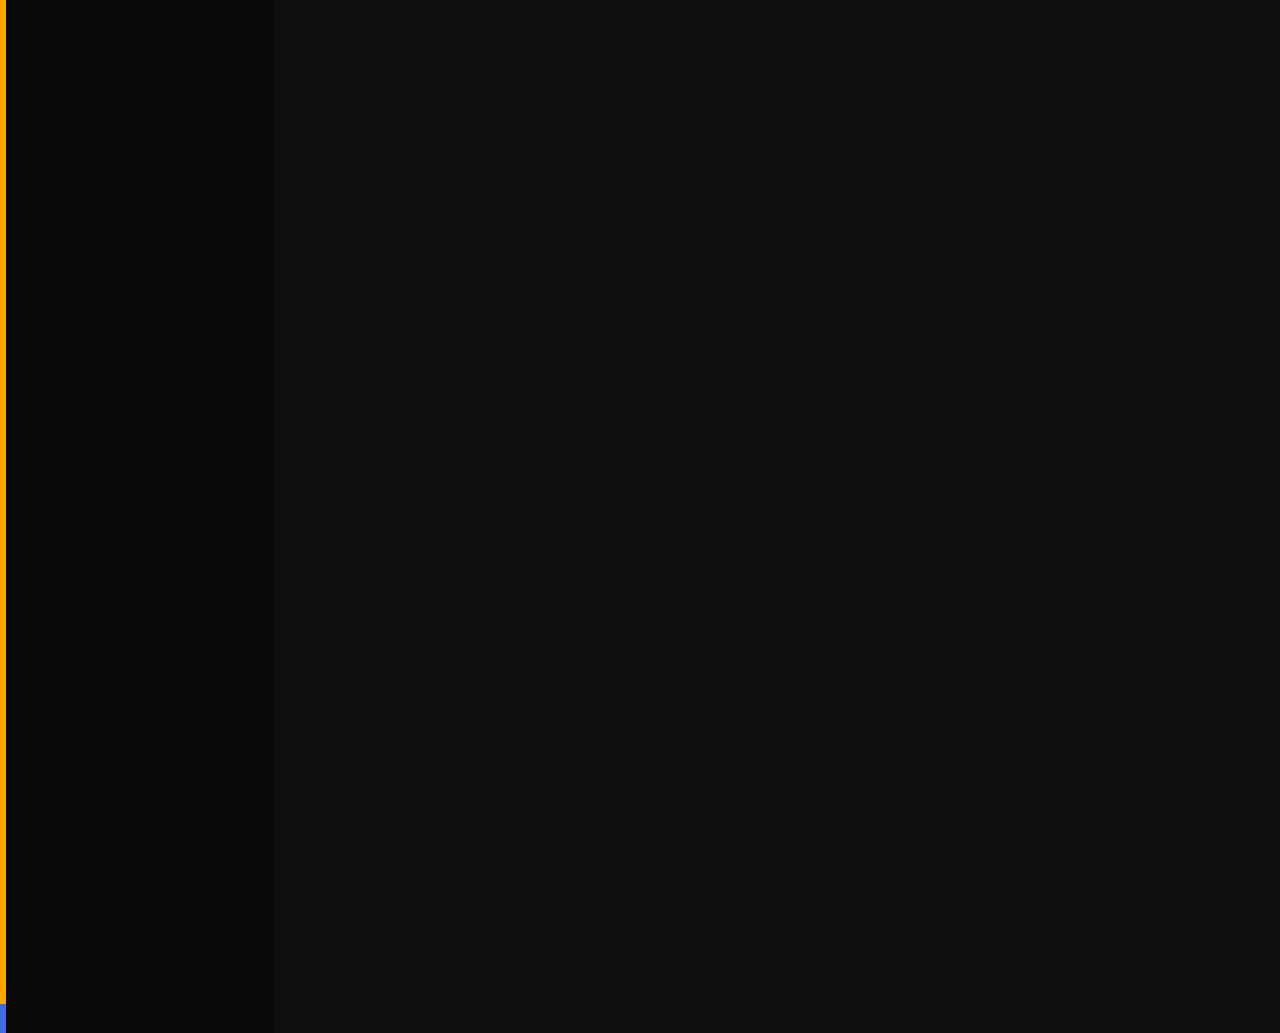
<file: stream.html>
<!doctype html>
<html>
<head>
<meta charset="utf-8">
<title>Untitled Page</title>
<meta name="generator" content="WYSIWYG Web Builder 17 Trial Version - https://www.wysiwygwebbuilder.com">
<link href="Untitled1.css" rel="stylesheet">
<link href="stream.css" rel="stylesheet">
<script src="https://www.youtube.com/iframe_api"></script>
<script>
var playerYouTube1;
function onYouTubeIframeAPIReady() {
   playerYouTube1 = new YT.Player('YouTube1', {
      events: {
      }
   });
}
</script>
</head>
<body>
<a href="https://www.wysiwygwebbuilder.com" target="_blank"><img src="images/builtwithwwb17.png" alt="WYSIWYG Web Builder" style="position:absolute;left:441px;top:967px;margin: 0;border-width:0;z-index:250" width="16" height="16"></a>
<div id="Layer2" style="position:absolute;text-align:left;left:0px;top:0px;width:6px;height:12233px;z-index:6;">
<div id="Layer4" style="position:absolute;text-align:left;left:0px;top:12204px;width:6px;height:29px;z-index:0;">
</div>
</div>
<div id="Layer1" style="position:absolute;text-align:center;left:6px;top:0px;width:267px;height:12233px;z-index:7;">
<div id="Layer1_Container" style="width:267px;position:relative;margin-left:auto;margin-right:auto;text-align:left;">
<a id="Button1" href="./index.html" onclick="window.location.href='./index.html';return false;" style="position:absolute;left:0px;top:0px;width:267px;height:29px;z-index:1;">Back</a>
</div>
</div>
<div id="Layer5" style="position:absolute;text-align:left;left:285px;top:29px;width:685px;height:420px;z-index:8;">
<div id="wb_YouTube1" style="position:absolute;left:0px;top:18px;width:685px;height:385px;z-index:2;">
<iframe id="YouTube1" src="https://www.youtube.com/embed/POQJbW_6lWw?rel=0&amp;autoplay=1&amp;modestbranding=1&amp;enablejsapi=1&amp;autohide=0&amp;fs=1" allowfullscreen></iframe>
</div>
</div>
<div id="Layer3" style="position:absolute;text-align:left;left:285px;top:459px;width:685px;height:30px;z-index:9;">
<div id="wb_Text1" style="position:absolute;left:9px;top:6px;width:559px;height:18px;z-index:3;">
<span style="color:#FFFFFF;font-family:'Segoe UI Light';font-size:13px;">Now started stream! Please click button &quot;Youtube&quot; for open chat. Sorry!</span></div>
<a id="Button2" href="https://youtu.be/POQJbW_6lWw" target="_blank" style="position:absolute;left:581px;top:5px;width:96px;height:19px;z-index:4;">Youtube</a>
</div>
</body>
</html>
</file>
<file: Untitled1.css>
h1, .h1
{
   font-family: Arial;
   font-weight: bold;
   font-size: 32px;
   text-decoration: none;
   color: #000000;
   background-color: transparent;
   margin: 0px 0px 0px 0px;
   padding: 0px 0px 0px 0px;
   display: inline;
}
h2, .h2
{
   font-family: Arial;
   font-weight: bold;
   font-size: 27px;
   text-decoration: none;
   color: #000000;
   background-color: transparent;
   margin: 0px 0px 0px 0px;
   padding: 0px 0px 0px 0px;
   display: inline;
}
h3, .h3
{
   font-family: Arial;
   font-weight: bold;
   font-size: 24px;
   text-decoration: none;
   color: #000000;
   background-color: transparent;
   margin: 0px 0px 0px 0px;
   padding: 0px 0px 0px 0px;
   display: inline;
}
h4, .h4
{
   font-family: Arial;
   font-weight: bold;
   font-size: 21px;
   font-style: italic;
   text-decoration: none;
   color: #000000;
   background-color: transparent;
   margin: 0px 0px 0px 0px;
   padding: 0px 0px 0px 0px;
   display: inline;
}
h5, .h5
{
   font-family: Arial;
   font-weight: bold;
   font-size: 19px;
   text-decoration: none;
   color: #000000;
   background-color: transparent;
   margin: 0px 0px 0px 0px;
   padding: 0px 0px 0px 0px;
   display: inline;
}
h6, .h6
{
   font-family: Arial;
   font-weight: bold;
   font-size: 16px;
   text-decoration: none;
   color: #000000;
   background-color: transparent;
   margin: 0px 0px 0px 0px;
   padding: 0px 0px 0px 0px;
   display: inline;
}
.CustomStyle
{
   font-family: "Courier New";
   font-weight: bold;
   font-size: 16px;
   text-decoration: none;
   color: #2E74B5;
   background-color: transparent;
}
</file>
<file: index.css>
body
{
   background-color: #0F0F0F;
   color: #000000;
   font-family: Arial;
   font-weight: normal;
   font-size: 13px;
   line-height: 1.1875;
   margin: 0;
   padding: 0;
}
a
{
   color: #0000FF;
   text-decoration: underline;
}
a:visited
{
   color: #800080;
}
a:active
{
   color: #FF0000;
}
a:hover
{
   color: #0000FF;
   text-decoration: underline;
}
input:focus, textarea:focus, select:focus
{
   outline: none;
}
#Layer1
{
   background-color: #080808;
   background-image: none;
   border-radius: 0px;
}
#Layer2
{
   background-color: #FFA500;
   background-image: none;
   border-radius: 0px;
}
#Button1
{
   border: 1px dotted #080808;
   border-radius: 4px;
   background-color: #080808;
   background-image: none;
   color: #FFFFFF;
   font-family: "Segoe UI Light";
   font-weight: normal;
   font-style: normal;
   font-size: 21px;
   padding: 1px 6px 1px 6px;
   text-align: center;
   -webkit-appearance: none;
   margin: 0;
}
#Layer3
{
   background-color: #080808;
   background-image: none;
   border-radius: 0px;
}
#wb_Text1 
{
   background-color: transparent;
   background-image: none;
   border: 0px solid #000000;
   border-radius: 0px;
   padding: 0;
   margin: 0;
   text-align: center;
}
#wb_Text1 div
{
   text-align: center;
}
#Layer4
{
   background-color: #4169E1;
   background-image: none;
   border-radius: 0px;
}
#ThemeableButton1
{
   font-family: Arial;
   font-weight: normal;
   font-size: 13px;
   font-style: normal;
   border-style: solid;
   border-width: 1px;
   margin: 0;
   padding: 0;
   text-align: center;
   vertical-align: top;
}
#ThemeableButton1 .ui-button
{
   position: absolute;
   padding: 0;
}
#ThemeableButton1.ui-corner-all
{
   border-bottom-left-radius: 4px;
   border-top-left-radius: 4px;
}
#ThemeableButton1.ui-corner-all
{
   border-bottom-right-radius: 4px;
   border-top-right-radius: 4px;
}
#Button2
{
   border: 1px dotted #080808;
   border-radius: 4px;
   background-color: #080808;
   background-image: none;
   color: #FFFFFF;
   font-family: "Segoe UI Light";
   font-weight: normal;
   font-style: normal;
   font-size: 21px;
   padding: 1px 6px 1px 6px;
   text-align: center;
   -webkit-appearance: none;
   margin: 0;
}
#Layer5
{
   background-color: #080808;
   background-image: none;
   border-radius: 0px;
}
#wb_Text2 
{
   background-color: transparent;
   background-image: none;
   border: 0px solid #000000;
   border-radius: 0px;
   padding: 0;
   margin: 0;
   text-align: center;
}
#wb_Text2 div
{
   text-align: center;
}
#wb_Image1
{
   vertical-align: top;
}
#Image1
{
   border: 0px solid #000000;
   border-radius: 0px;
   padding: 0;
   margin: 0;
   left: 0;
   top: 0;
   width: 100%;
   height: 100%;
}
#wb_Text3 
{
   background-color: transparent;
   background-image: none;
   border: 0px solid #000000;
   border-radius: 0px;
   padding: 0;
   margin: 0;
   text-align: center;
}
#wb_Text3 div
{
   text-align: center;
}
#wb_Image2
{
   vertical-align: top;
}
#Image2
{
   border: 0px solid #000000;
   border-radius: 0px;
   padding: 0;
   margin: 0;
   left: 0;
   top: 0;
   width: 100%;
   height: 100%;
}
#wb_Text4 
{
   background-color: transparent;
   background-image: none;
   border: 0px solid #000000;
   border-radius: 0px;
   padding: 0;
   margin: 0;
   text-align: center;
}
#wb_Text4 div
{
   text-align: center;
}
#wb_Image3
{
   vertical-align: top;
}
#Image3
{
   border: 0px solid #000000;
   border-radius: 0px;
   padding: 0;
   margin: 0;
   left: 0;
   top: 0;
   width: 100%;
   height: 100%;
}
#wb_Text5 
{
   background-color: transparent;
   background-image: none;
   border: 0px solid #000000;
   border-radius: 0px;
   padding: 0;
   margin: 0;
   text-align: center;
}
#wb_Text5 div
{
   text-align: center;
}
#wb_Text6 
{
   background-color: transparent;
   background-image: none;
   border: 0px solid #000000;
   border-radius: 0px;
   padding: 0;
   margin: 0;
   text-align: center;
}
#wb_Text6 div
{
   text-align: center;
}
#Layer6
{
   background-color: #FBFBFB;
   background-image: none;
   border-radius: 0px;
}
#Button3
{
   box-sizing: border-box;
   line-height: 25px;
   text-decoration: none;
   vertical-align: top;
   border: 1px dotted #080808;
   border-radius: 4px;
   background-color: #080808;
   background-image: none;
   color: #FFFFFF;
   font-family: "Segoe UI Light";
   font-weight: normal;
   font-style: normal;
   font-size: 21px;
   padding: 1px 6px 1px 6px;
   text-align: center;
   -webkit-appearance: none;
   margin: 0;
}
#wb_Text7 
{
   background-color: transparent;
   background-image: none;
   border: 0px solid #000000;
   border-radius: 0px;
   padding: 0;
   margin: 0;
   text-align: left;
}
#wb_Text7 div
{
   text-align: left;
}
</file>
<file: stream.css>
body
{
   background-color: #0F0F0F;
   color: #000000;
   font-family: Arial;
   font-weight: normal;
   font-size: 13px;
   line-height: 1.1875;
   margin: 0;
   padding: 0;
}
a
{
   color: #0000FF;
   text-decoration: underline;
}
a:visited
{
   color: #800080;
}
a:active
{
   color: #FF0000;
}
a:hover
{
   color: #0000FF;
   text-decoration: underline;
}
input:focus, textarea:focus, select:focus
{
   outline: none;
}
#Layer2
{
   background-color: #FFA500;
   background-image: none;
   border-radius: 0px;
}
#Layer4
{
   background-color: #4169E1;
   background-image: none;
   border-radius: 0px;
}
#Layer1
{
   background-color: #080808;
   background-image: none;
   border-radius: 0px;
}
#Button1
{
   box-sizing: border-box;
   line-height: 25px;
   text-decoration: none;
   vertical-align: top;
   border: 1px dotted #080808;
   border-radius: 4px;
   background-color: #080808;
   background-image: none;
   color: #FFFFFF;
   font-family: "Segoe UI Light";
   font-weight: normal;
   font-style: normal;
   font-size: 21px;
   padding: 1px 6px 1px 6px;
   text-align: center;
   -webkit-appearance: none;
   margin: 0;
}
#Layer5
{
   background-color: #080808;
   background-image: none;
   border-radius: 0px;
}
#Layer3
{
   background-color: #080808;
   background-image: none;
   border-radius: 0px;
}
#wb_Text1 
{
   background-color: transparent;
   background-image: none;
   border: 0px solid #000000;
   border-radius: 0px;
   padding: 0;
   margin: 0;
   text-align: left;
}
#wb_Text1 div
{
   text-align: left;
}
#Button2
{
   box-sizing: border-box;
   line-height: 15px;
   text-decoration: none;
   vertical-align: top;
   border: 1px solid #2E6DA4;
   border-radius: 0px;
   background-color: #3EA6FF;
   background-image: none;
   color: #000000;
   font-family: "Segoe UI";
   font-weight: normal;
   font-style: normal;
   font-size: 13px;
   padding: 1px 6px 1px 6px;
   text-align: center;
   -webkit-appearance: none;
   margin: 0;
}
#YouTube1
{
   left: 0;
   top: 0;
   width: 100%;
   height: 100%;
   border-width: 0;
}
</file>
